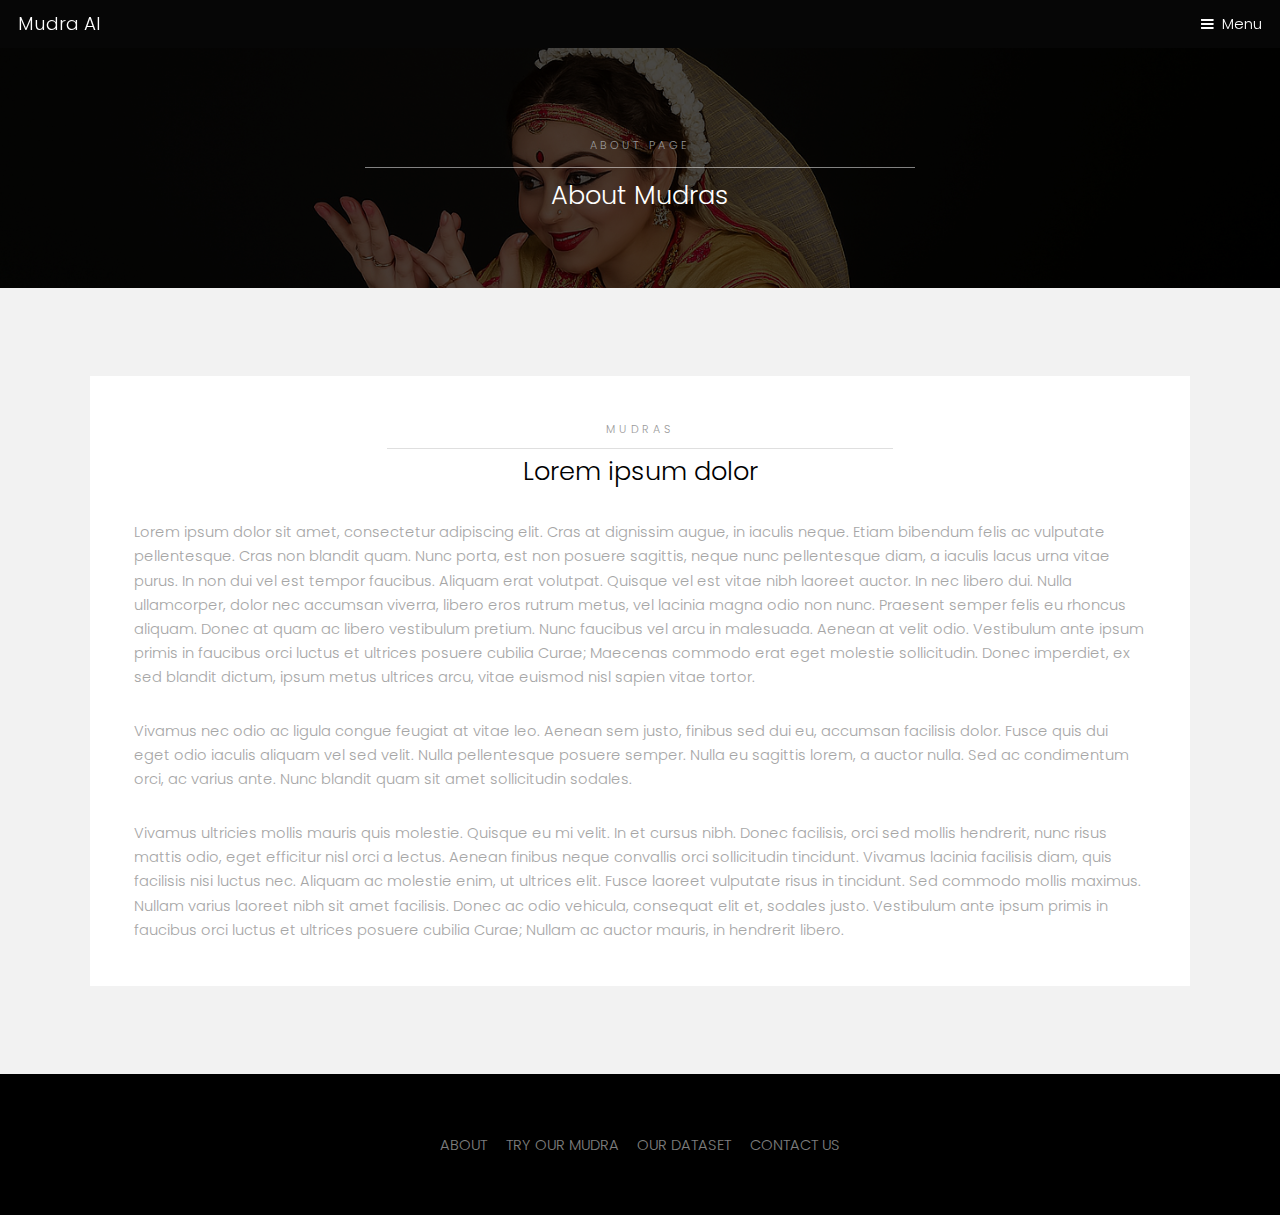
<file: about.html>
<!DOCTYPE html>
<html>
  <head>
    <title>About</title>
    <meta charset="utf-8" />
    <meta
      name="robots"
      content="index, follow, max-image-preview:large, max-snippet:-1, max-video-preview:-1"
    />
    <meta name="viewport" content="width=device-width, initial-scale=1" />
    <link rel="stylesheet" href="assets/css/main.css" />
  </head>
  <body class="subpage">
    <!-- Header -->
    <header id="header">
      <div class="logo">
        <a href="index.html">Mudra AI</a>
      </div>
      <a href="#menu">Menu</a>
    </header>
    <!-- Nav -->
    <nav id="menu">
      <ul class="links">
        <li><a href="index.html">Home</a></li>
        <li><a href="ai.html">Use AI</a></li>
        <li><a href="about.html">About</a></li>
      </ul>
    </nav>
    <!-- One -->
    <section id="One" class="wrapper style3">
      <div class="inner">
        <header class="align-center">
          <p>About Page</p>
          <h2>About Mudras</h2>
        </header>
      </div>
    </section>
    <!-- Two -->
    <section id="two" class="wrapper style2">
      <div class="inner">
        <div class="box">
          <div class="content">
            <header class="align-center">
              <p>Mudras</p>
              <h2>Lorem ipsum dolor</h2>
            </header>
            <p>
              Lorem ipsum dolor sit amet, consectetur adipiscing elit. Cras at
              dignissim augue, in iaculis neque. Etiam bibendum felis ac
              vulputate pellentesque. Cras non blandit quam. Nunc porta, est non
              posuere sagittis, neque nunc pellentesque diam, a iaculis lacus
              urna vitae purus. In non dui vel est tempor faucibus. Aliquam erat
              volutpat. Quisque vel est vitae nibh laoreet auctor. In nec libero
              dui. Nulla ullamcorper, dolor nec accumsan viverra, libero eros
              rutrum metus, vel lacinia magna odio non nunc. Praesent semper
              felis eu rhoncus aliquam. Donec at quam ac libero vestibulum
              pretium. Nunc faucibus vel arcu in malesuada. Aenean at velit
              odio. Vestibulum ante ipsum primis in faucibus orci luctus et
              ultrices posuere cubilia Curae; Maecenas commodo erat eget
              molestie sollicitudin. Donec imperdiet, ex sed blandit dictum,
              ipsum metus ultrices arcu, vitae euismod nisl sapien vitae tortor.
            </p>

            <p>
              Vivamus nec odio ac ligula congue feugiat at vitae leo. Aenean sem
              justo, finibus sed dui eu, accumsan facilisis dolor. Fusce quis
              dui eget odio iaculis aliquam vel sed velit. Nulla pellentesque
              posuere semper. Nulla eu sagittis lorem, a auctor nulla. Sed ac
              condimentum orci, ac varius ante. Nunc blandit quam sit amet
              sollicitudin sodales.
            </p>

            <p>
              Vivamus ultricies mollis mauris quis molestie. Quisque eu mi
              velit. In et cursus nibh. Donec facilisis, orci sed mollis
              hendrerit, nunc risus mattis odio, eget efficitur nisl orci a
              lectus. Aenean finibus neque convallis orci sollicitudin
              tincidunt. Vivamus lacinia facilisis diam, quis facilisis nisi
              luctus nec. Aliquam ac molestie enim, ut ultrices elit. Fusce
              laoreet vulputate risus in tincidunt. Sed commodo mollis maximus.
              Nullam varius laoreet nibh sit amet facilisis. Donec ac odio
              vehicula, consequat elit et, sodales justo. Vestibulum ante ipsum
              primis in faucibus orci luctus et ultrices posuere cubilia Curae;
              Nullam ac auctor mauris, in hendrerit libero.
            </p>
          </div>
        </div>
      </div>
    </section>
    <!-- Footer -->
    <!-- Footer -->
    <footer id="footer">
      <div class="container">
        <ul class="icons">
          <li>
            <a href="about.html" style="text-decoration: none">ABOUT</a>
          </li>
          <li>
            <a href="ai.html" style="text-decoration: none">TRY OUR MUDRA</a>
          </li>
          <li>
            <a href="#" style="text-decoration: none">OUR DATASET</a>
          </li>
          <li>
            <a href="#" style="text-decoration: none">CONTACT US</a>
          </li>
        </ul>
      </div>
    </footer>

    <!-- Scripts -->
    <script src="assets/js/jquery.min.js"></script>
    <script src="assets/js/jquery.scrollex.min.js"></script>
    <script src="assets/js/skel.min.js"></script>
    <script src="assets/js/util.js"></script>
    <script src="assets/js/main.js"></script>
  </body>
</html>
</file>
<file: assets/css/main.css>
@charset "UTF-8";
@import url(font-awesome.min.css);
@import url("https://fonts.googleapis.com/css?family=Poppins:300,400,500,600,700");

html,
body {
  overflow-x: hidden;
}

html,
body,
div,
span,
applet,
object,
iframe,
h1,
h2,
h3,
h4,
h5,
h6,
p,
blockquote,
pre,
a,
abbr,
acronym,
address,
big,
cite,
code,
del,
dfn,
em,
img,
ins,
kbd,
q,
s,
samp,
small,
strike,
strong,
sub,
sup,
tt,
var,
b,
u,
i,
center,
dl,
dt,
dd,
ol,
ul,
li,
fieldset,
form,
label,
legend,
table,
caption,
tbody,
tfoot,
thead,
tr,
th,
td,
article,
aside,
canvas,
details,
embed,
figure,
figcaption,
footer,
header,
hgroup,
menu,
nav,
output,
ruby,
section,
summary,
time,
mark,
audio,
video {
  margin: 0;
  padding: 0;
  border: 0;
  font-size: 100%;
  font: inherit;
  vertical-align: baseline;
}
.image.fit img {
  width: 100%;
  height: auto;
}
article,
aside,
details,
figcaption,
figure,
footer,
header,
hgroup,
menu,
nav,
section {
  display: block;
}

body {
  line-height: 1;
}

ol,
ul {
  list-style: none;
}

blockquote,
q {
  quotes: none;
}

blockquote:before,
blockquote:after,
q:before,
q:after {
  content: "";
  content: none;
}

table {
  border-collapse: collapse;
  border-spacing: 0;
}

body {
  -webkit-text-size-adjust: none;
}

/* Box Model */

*,
*:before,
*:after {
  -moz-box-sizing: border-box;
  -webkit-box-sizing: border-box;
  box-sizing: border-box;
}

/* Containers */

.container {
  margin-left: auto;
  margin-right: auto;
}

.container.\31 25\25 {
  width: 100%;
  max-width: 100rem;
  min-width: 80rem;
}

.container.\37 5\25 {
  width: 60rem;
}

.container.\35 0\25 {
  width: 40rem;
}

.container.\32 5\25 {
  width: 20rem;
}

.container {
  width: 80rem;
}

@media screen and (max-width: 1680px) {
  .container.\31 25\25 {
    width: 100%;
    max-width: 100rem;
    min-width: 80rem;
  }

  .container.\37 5\25 {
    width: 60rem;
  }

  .container.\35 0\25 {
    width: 40rem;
  }

  .container.\32 5\25 {
    width: 20rem;
  }

  .container {
    width: 80rem;
  }
}

@media screen and (max-width: 1280px) {
  .container.\31 25\25 {
    width: 100%;
    max-width: 81.25rem;
    min-width: 65rem;
  }

  .container.\37 5\25 {
    width: 48.75rem;
  }

  .container.\35 0\25 {
    width: 32.5rem;
  }

  .container.\32 5\25 {
    width: 16.25rem;
  }

  .container {
    width: 65rem;
  }
}

@media screen and (max-width: 980px) {
  .container.\31 25\25 {
    width: 100%;
    max-width: 112.5%;
    min-width: 90%;
  }

  .container.\37 5\25 {
    width: 67.5%;
  }

  .container.\35 0\25 {
    width: 45%;
  }

  .container.\32 5\25 {
    width: 22.5%;
  }

  .container {
    width: 90%;
  }
}

@media screen and (max-width: 736px) {
  .container.\31 25\25 {
    width: 100%;
    max-width: 112.5%;
    min-width: 90%;
  }

  .container.\37 5\25 {
    width: 67.5%;
  }

  .container.\35 0\25 {
    width: 45%;
  }

  .container.\32 5\25 {
    width: 22.5%;
  }

  .container {
    width: 90% !important;
  }
}

@media screen and (max-width: 480px) {
  .container.\31 25\25 {
    width: 100%;
    max-width: 112.5%;
    min-width: 90%;
  }

  .container.\37 5\25 {
    width: 67.5%;
  }

  .container.\35 0\25 {
    width: 45%;
  }

  .container.\32 5\25 {
    width: 22.5%;
  }

  .container {
    width: 90% !important;
  }
}

/* Grid */

.row {
  border-bottom: solid 1px transparent;
  -moz-box-sizing: border-box;
  -webkit-box-sizing: border-box;
  box-sizing: border-box;
}

.row > * {
  float: left;
  -moz-box-sizing: border-box;
  -webkit-box-sizing: border-box;
  box-sizing: border-box;
}

.row:after,
.row:before {
  content: "";
  display: block;
  clear: both;
  height: 0;
}

.row.uniform > * > :first-child {
  margin-top: 0;
}

.row.uniform > * > :last-child {
  margin-bottom: 0;
}

.row.\30 \25 > * {
  padding: 0 0 0 0rem;
}

.row.\30 \25 {
  margin: 0 0 -1px 0rem;
}

.row.uniform.\30 \25 > * {
  padding: 0rem 0 0 0rem;
}

.row.uniform.\30 \25 {
  margin: 0rem 0 -1px 0rem;
}

.row > * {
  padding: 0 0 0 2rem;
}

.row {
  margin: 0 0 -1px -2rem;
}

.row.uniform > * {
  padding: 2rem 0 0 2rem;
}

.row.uniform {
  margin: -2rem 0 -1px -2rem;
}

.row.\32 00\25 > * {
  padding: 0 0 0 4rem;
}

.row.\32 00\25 {
  margin: 0 0 -1px -4rem;
}

.row.uniform.\32 00\25 > * {
  padding: 4rem 0 0 4rem;
}

.row.uniform.\32 00\25 {
  margin: -4rem 0 -1px -4rem;
}

.row.\31 50\25 > * {
  padding: 0 0 0 3rem;
}

.row.\31 50\25 {
  margin: 0 0 -1px -3rem;
}

.row.uniform.\31 50\25 > * {
  padding: 3rem 0 0 3rem;
}

.row.uniform.\31 50\25 {
  margin: -3rem 0 -1px -3rem;
}

.row.\35 0\25 > * {
  padding: 0 0 0 1rem;
}

.row.\35 0\25 {
  margin: 0 0 -1px -1rem;
}

.row.uniform.\35 0\25 > * {
  padding: 1rem 0 0 1rem;
}

.row.uniform.\35 0\25 {
  margin: -1rem 0 -1px -1rem;
}

.row.\32 5\25 > * {
  padding: 0 0 0 0.5rem;
}

.row.\32 5\25 {
  margin: 0 0 -1px -0.5rem;
}

.row.uniform.\32 5\25 > * {
  padding: 0.5rem 0 0 0.5rem;
}

.row.uniform.\32 5\25 {
  margin: -0.5rem 0 -1px -0.5rem;
}

.\31 2u,
.\31 2u\24 {
  width: 100%;
  clear: none;
  margin-left: 0;
}

.\31 1u,
.\31 1u\24 {
  width: 91.6666666667%;
  clear: none;
  margin-left: 0;
}

.\31 0u,
.\31 0u\24 {
  width: 83.3333333333%;
  clear: none;
  margin-left: 0;
}

.\39 u,
.\39 u\24 {
  width: 75%;
  clear: none;
  margin-left: 0;
}

.\38 u,
.\38 u\24 {
  width: 66.6666666667%;
  clear: none;
  margin-left: 0;
}

.\37 u,
.\37 u\24 {
  width: 58.3333333333%;
  clear: none;
  margin-left: 0;
}

.\36 u,
.\36 u\24 {
  width: 50%;
  clear: none;
  margin-left: 0;
}

.\35 u,
.\35 u\24 {
  width: 41.6666666667%;
  clear: none;
  margin-left: 0;
}

.\34 u,
.\34 u\24 {
  width: 33.3333333333%;
  clear: none;
  margin-left: 0;
}

.\33 u,
.\33 u\24 {
  width: 25%;
  clear: none;
  margin-left: 0;
}

.\32 u,
.\32 u\24 {
  width: 16.6666666667%;
  clear: none;
  margin-left: 0;
}

.\31 u,
.\31 u\24 {
  width: 8.3333333333%;
  clear: none;
  margin-left: 0;
}

.\31 2u\24 + *,
.\31 1u\24 + *,
.\31 0u\24 + *,
.\39 u\24 + *,
.\38 u\24 + *,
.\37 u\24 + *,
.\36 u\24 + *,
.\35 u\24 + *,
.\34 u\24 + *,
.\33 u\24 + *,
.\32 u\24 + *,
.\31 u\24 + * {
  clear: left;
}

.\-11u {
  margin-left: 91.66667%;
}

.\-10u {
  margin-left: 83.33333%;
}

.\-9u {
  margin-left: 75%;
}

.\-8u {
  margin-left: 66.66667%;
}

.\-7u {
  margin-left: 58.33333%;
}

.\-6u {
  margin-left: 50%;
}

.\-5u {
  margin-left: 41.66667%;
}

.\-4u {
  margin-left: 33.33333%;
}

.\-3u {
  margin-left: 25%;
}

.\-2u {
  margin-left: 16.66667%;
}

.\-1u {
  margin-left: 8.33333%;
}

@media screen and (max-width: 1680px) {
  .row > * {
    padding: 0 0 0 2rem;
  }

  .row {
    margin: 0 0 -1px -2rem;
  }

  .row.uniform > * {
    padding: 2rem 0 0 2rem;
  }

  .row.uniform {
    margin: -2rem 0 -1px -2rem;
  }

  .row.\32 00\25 > * {
    padding: 0 0 0 4rem;
  }

  .row.\32 00\25 {
    margin: 0 0 -1px -4rem;
  }

  .row.uniform.\32 00\25 > * {
    padding: 4rem 0 0 4rem;
  }

  .row.uniform.\32 00\25 {
    margin: -4rem 0 -1px -4rem;
  }

  .row.\31 50\25 > * {
    padding: 0 0 0 3rem;
  }

  .row.\31 50\25 {
    margin: 0 0 -1px -3rem;
  }

  .row.uniform.\31 50\25 > * {
    padding: 3rem 0 0 3rem;
  }

  .row.uniform.\31 50\25 {
    margin: -3rem 0 -1px -3rem;
  }

  .row.\35 0\25 > * {
    padding: 0 0 0 1rem;
  }

  .row.\35 0\25 {
    margin: 0 0 -1px -1rem;
  }

  .row.uniform.\35 0\25 > * {
    padding: 1rem 0 0 1rem;
  }

  .row.uniform.\35 0\25 {
    margin: -1rem 0 -1px -1rem;
  }

  .row.\32 5\25 > * {
    padding: 0 0 0 0.5rem;
  }

  .row.\32 5\25 {
    margin: 0 0 -1px -0.5rem;
  }

  .row.uniform.\32 5\25 > * {
    padding: 0.5rem 0 0 0.5rem;
  }

  .row.uniform.\32 5\25 {
    margin: -0.5rem 0 -1px -0.5rem;
  }

  .\31 2u\28xlarge\29,
  .\31 2u\24\28xlarge\29 {
    width: 100%;
    clear: none;
    margin-left: 0;
  }

  .\31 1u\28xlarge\29,
  .\31 1u\24\28xlarge\29 {
    width: 91.6666666667%;
    clear: none;
    margin-left: 0;
  }

  .\31 0u\28xlarge\29,
  .\31 0u\24\28xlarge\29 {
    width: 83.3333333333%;
    clear: none;
    margin-left: 0;
  }

  .\39 u\28xlarge\29,
  .\39 u\24\28xlarge\29 {
    width: 75%;
    clear: none;
    margin-left: 0;
  }

  .\38 u\28xlarge\29,
  .\38 u\24\28xlarge\29 {
    width: 66.6666666667%;
    clear: none;
    margin-left: 0;
  }

  .\37 u\28xlarge\29,
  .\37 u\24\28xlarge\29 {
    width: 58.3333333333%;
    clear: none;
    margin-left: 0;
  }

  .\36 u\28xlarge\29,
  .\36 u\24\28xlarge\29 {
    width: 50%;
    clear: none;
    margin-left: 0;
  }

  .\35 u\28xlarge\29,
  .\35 u\24\28xlarge\29 {
    width: 41.6666666667%;
    clear: none;
    margin-left: 0;
  }

  .\34 u\28xlarge\29,
  .\34 u\24\28xlarge\29 {
    width: 33.3333333333%;
    clear: none;
    margin-left: 0;
  }

  .\33 u\28xlarge\29,
  .\33 u\24\28xlarge\29 {
    width: 25%;
    clear: none;
    margin-left: 0;
  }

  .\32 u\28xlarge\29,
  .\32 u\24\28xlarge\29 {
    width: 16.6666666667%;
    clear: none;
    margin-left: 0;
  }

  .\31 u\28xlarge\29,
  .\31 u\24\28xlarge\29 {
    width: 8.3333333333%;
    clear: none;
    margin-left: 0;
  }

  .\31 2u\24\28xlarge\29 + *,
  .\31 1u\24\28xlarge\29 + *,
  .\31 0u\24\28xlarge\29 + *,
  .\39 u\24\28xlarge\29 + *,
  .\38 u\24\28xlarge\29 + *,
  .\37 u\24\28xlarge\29 + *,
  .\36 u\24\28xlarge\29 + *,
  .\35 u\24\28xlarge\29 + *,
  .\34 u\24\28xlarge\29 + *,
  .\33 u\24\28xlarge\29 + *,
  .\32 u\24\28xlarge\29 + *,
  .\31 u\24\28xlarge\29 + * {
    clear: left;
  }

  .\-11u\28xlarge\29 {
    margin-left: 91.66667%;
  }

  .\-10u\28xlarge\29 {
    margin-left: 83.33333%;
  }

  .\-9u\28xlarge\29 {
    margin-left: 75%;
  }

  .\-8u\28xlarge\29 {
    margin-left: 66.66667%;
  }

  .\-7u\28xlarge\29 {
    margin-left: 58.33333%;
  }

  .\-6u\28xlarge\29 {
    margin-left: 50%;
  }

  .\-5u\28xlarge\29 {
    margin-left: 41.66667%;
  }

  .\-4u\28xlarge\29 {
    margin-left: 33.33333%;
  }

  .\-3u\28xlarge\29 {
    margin-left: 25%;
  }

  .\-2u\28xlarge\29 {
    margin-left: 16.66667%;
  }

  .\-1u\28xlarge\29 {
    margin-left: 8.33333%;
  }
}

@media screen and (max-width: 1280px) {
  .row > * {
    padding: 0 0 0 1.5rem;
  }

  .row {
    margin: 0 0 -1px -1.5rem;
  }

  .row.uniform > * {
    padding: 1.5rem 0 0 1.5rem;
  }

  .row.uniform {
    margin: -1.5rem 0 -1px -1.5rem;
  }

  .row.\32 00\25 > * {
    padding: 0 0 0 3rem;
  }

  .row.\32 00\25 {
    margin: 0 0 -1px -3rem;
  }

  .row.uniform.\32 00\25 > * {
    padding: 3rem 0 0 3rem;
  }

  .row.uniform.\32 00\25 {
    margin: -3rem 0 -1px -3rem;
  }

  .row.\31 50\25 > * {
    padding: 0 0 0 2.25rem;
  }

  .row.\31 50\25 {
    margin: 0 0 -1px -2.25rem;
  }

  .row.uniform.\31 50\25 > * {
    padding: 2.25rem 0 0 2.25rem;
  }

  .row.uniform.\31 50\25 {
    margin: -2.25rem 0 -1px -2.25rem;
  }

  .row.\35 0\25 > * {
    padding: 0 0 0 0.75rem;
  }

  .row.\35 0\25 {
    margin: 0 0 -1px -0.75rem;
  }

  .row.uniform.\35 0\25 > * {
    padding: 0.75rem 0 0 0.75rem;
  }

  .row.uniform.\35 0\25 {
    margin: -0.75rem 0 -1px -0.75rem;
  }

  .row.\32 5\25 > * {
    padding: 0 0 0 0.375rem;
  }

  .row.\32 5\25 {
    margin: 0 0 -1px -0.375rem;
  }

  .row.uniform.\32 5\25 > * {
    padding: 0.375rem 0 0 0.375rem;
  }

  .row.uniform.\32 5\25 {
    margin: -0.375rem 0 -1px -0.375rem;
  }

  .\31 2u\28large\29,
  .\31 2u\24\28large\29 {
    width: 100%;
    clear: none;
    margin-left: 0;
  }

  .\31 1u\28large\29,
  .\31 1u\24\28large\29 {
    width: 91.6666666667%;
    clear: none;
    margin-left: 0;
  }

  .\31 0u\28large\29,
  .\31 0u\24\28large\29 {
    width: 83.3333333333%;
    clear: none;
    margin-left: 0;
  }

  .\39 u\28large\29,
  .\39 u\24\28large\29 {
    width: 75%;
    clear: none;
    margin-left: 0;
  }

  .\38 u\28large\29,
  .\38 u\24\28large\29 {
    width: 66.6666666667%;
    clear: none;
    margin-left: 0;
  }

  .\37 u\28large\29,
  .\37 u\24\28large\29 {
    width: 58.3333333333%;
    clear: none;
    margin-left: 0;
  }

  .\36 u\28large\29,
  .\36 u\24\28large\29 {
    width: 50%;
    clear: none;
    margin-left: 0;
  }

  .\35 u\28large\29,
  .\35 u\24\28large\29 {
    width: 41.6666666667%;
    clear: none;
    margin-left: 0;
  }

  .\34 u\28large\29,
  .\34 u\24\28large\29 {
    width: 33.3333333333%;
    clear: none;
    margin-left: 0;
  }

  .\33 u\28large\29,
  .\33 u\24\28large\29 {
    width: 25%;
    clear: none;
    margin-left: 0;
  }

  .\32 u\28large\29,
  .\32 u\24\28large\29 {
    width: 16.6666666667%;
    clear: none;
    margin-left: 0;
  }

  .\31 u\28large\29,
  .\31 u\24\28large\29 {
    width: 8.3333333333%;
    clear: none;
    margin-left: 0;
  }

  .\31 2u\24\28large\29 + *,
  .\31 1u\24\28large\29 + *,
  .\31 0u\24\28large\29 + *,
  .\39 u\24\28large\29 + *,
  .\38 u\24\28large\29 + *,
  .\37 u\24\28large\29 + *,
  .\36 u\24\28large\29 + *,
  .\35 u\24\28large\29 + *,
  .\34 u\24\28large\29 + *,
  .\33 u\24\28large\29 + *,
  .\32 u\24\28large\29 + *,
  .\31 u\24\28large\29 + * {
    clear: left;
  }

  .\-11u\28large\29 {
    margin-left: 91.66667%;
  }

  .\-10u\28large\29 {
    margin-left: 83.33333%;
  }

  .\-9u\28large\29 {
    margin-left: 75%;
  }

  .\-8u\28large\29 {
    margin-left: 66.66667%;
  }

  .\-7u\28large\29 {
    margin-left: 58.33333%;
  }

  .\-6u\28large\29 {
    margin-left: 50%;
  }

  .\-5u\28large\29 {
    margin-left: 41.66667%;
  }

  .\-4u\28large\29 {
    margin-left: 33.33333%;
  }

  .\-3u\28large\29 {
    margin-left: 25%;
  }

  .\-2u\28large\29 {
    margin-left: 16.66667%;
  }

  .\-1u\28large\29 {
    margin-left: 8.33333%;
  }
}

@media screen and (max-width: 980px) {
  .row > * {
    padding: 0 0 0 1.5rem;
  }

  .row {
    margin: 0 0 -1px -1.5rem;
  }

  .row.uniform > * {
    padding: 1.5rem 0 0 1.5rem;
  }

  .row.uniform {
    margin: -1.5rem 0 -1px -1.5rem;
  }

  .row.\32 00\25 > * {
    padding: 0 0 0 3rem;
  }

  .row.\32 00\25 {
    margin: 0 0 -1px -3rem;
  }

  .row.uniform.\32 00\25 > * {
    padding: 3rem 0 0 3rem;
  }

  .row.uniform.\32 00\25 {
    margin: -3rem 0 -1px -3rem;
  }

  .row.\31 50\25 > * {
    padding: 0 0 0 2.25rem;
  }

  .row.\31 50\25 {
    margin: 0 0 -1px -2.25rem;
  }

  .row.uniform.\31 50\25 > * {
    padding: 2.25rem 0 0 2.25rem;
  }

  .row.uniform.\31 50\25 {
    margin: -2.25rem 0 -1px -2.25rem;
  }

  .row.\35 0\25 > * {
    padding: 0 0 0 0.75rem;
  }

  .row.\35 0\25 {
    margin: 0 0 -1px -0.75rem;
  }

  .row.uniform.\35 0\25 > * {
    padding: 0.75rem 0 0 0.75rem;
  }

  .row.uniform.\35 0\25 {
    margin: -0.75rem 0 -1px -0.75rem;
  }

  .row.\32 5\25 > * {
    padding: 0 0 0 0.375rem;
  }

  .row.\32 5\25 {
    margin: 0 0 -1px -0.375rem;
  }

  .row.uniform.\32 5\25 > * {
    padding: 0.375rem 0 0 0.375rem;
  }

  .row.uniform.\32 5\25 {
    margin: -0.375rem 0 -1px -0.375rem;
  }

  .\31 2u\28medium\29,
  .\31 2u\24\28medium\29 {
    width: 100%;
    clear: none;
    margin-left: 0;
  }

  .\31 1u\28medium\29,
  .\31 1u\24\28medium\29 {
    width: 91.6666666667%;
    clear: none;
    margin-left: 0;
  }

  .\31 0u\28medium\29,
  .\31 0u\24\28medium\29 {
    width: 83.3333333333%;
    clear: none;
    margin-left: 0;
  }

  .\39 u\28medium\29,
  .\39 u\24\28medium\29 {
    width: 75%;
    clear: none;
    margin-left: 0;
  }

  .\38 u\28medium\29,
  .\38 u\24\28medium\29 {
    width: 66.6666666667%;
    clear: none;
    margin-left: 0;
  }

  .\37 u\28medium\29,
  .\37 u\24\28medium\29 {
    width: 58.3333333333%;
    clear: none;
    margin-left: 0;
  }

  .\36 u\28medium\29,
  .\36 u\24\28medium\29 {
    width: 50%;
    clear: none;
    margin-left: 0;
  }

  .\35 u\28medium\29,
  .\35 u\24\28medium\29 {
    width: 41.6666666667%;
    clear: none;
    margin-left: 0;
  }

  .\34 u\28medium\29,
  .\34 u\24\28medium\29 {
    width: 33.3333333333%;
    clear: none;
    margin-left: 0;
  }

  .\33 u\28medium\29,
  .\33 u\24\28medium\29 {
    width: 25%;
    clear: none;
    margin-left: 0;
  }

  .\32 u\28medium\29,
  .\32 u\24\28medium\29 {
    width: 16.6666666667%;
    clear: none;
    margin-left: 0;
  }

  .\31 u\28medium\29,
  .\31 u\24\28medium\29 {
    width: 8.3333333333%;
    clear: none;
    margin-left: 0;
  }

  .\31 2u\24\28medium\29 + *,
  .\31 1u\24\28medium\29 + *,
  .\31 0u\24\28medium\29 + *,
  .\39 u\24\28medium\29 + *,
  .\38 u\24\28medium\29 + *,
  .\37 u\24\28medium\29 + *,
  .\36 u\24\28medium\29 + *,
  .\35 u\24\28medium\29 + *,
  .\34 u\24\28medium\29 + *,
  .\33 u\24\28medium\29 + *,
  .\32 u\24\28medium\29 + *,
  .\31 u\24\28medium\29 + * {
    clear: left;
  }

  .\-11u\28medium\29 {
    margin-left: 91.66667%;
  }

  .\-10u\28medium\29 {
    margin-left: 83.33333%;
  }

  .\-9u\28medium\29 {
    margin-left: 75%;
  }

  .\-8u\28medium\29 {
    margin-left: 66.66667%;
  }

  .\-7u\28medium\29 {
    margin-left: 58.33333%;
  }

  .\-6u\28medium\29 {
    margin-left: 50%;
  }

  .\-5u\28medium\29 {
    margin-left: 41.66667%;
  }

  .\-4u\28medium\29 {
    margin-left: 33.33333%;
  }

  .\-3u\28medium\29 {
    margin-left: 25%;
  }

  .\-2u\28medium\29 {
    margin-left: 16.66667%;
  }

  .\-1u\28medium\29 {
    margin-left: 8.33333%;
  }
}

@media screen and (max-width: 736px) {
  .row > * {
    padding: 0 0 0 1.25rem;
  }

  .row {
    margin: 0 0 -1px -1.25rem;
  }

  .row.uniform > * {
    padding: 1.25rem 0 0 1.25rem;
  }

  .row.uniform {
    margin: -1.25rem 0 -1px -1.25rem;
  }

  .row.\32 00\25 > * {
    padding: 0 0 0 2.5rem;
  }

  .row.\32 00\25 {
    margin: 0 0 -1px -2.5rem;
  }

  .row.uniform.\32 00\25 > * {
    padding: 2.5rem 0 0 2.5rem;
  }

  .row.uniform.\32 00\25 {
    margin: -2.5rem 0 -1px -2.5rem;
  }

  .row.\31 50\25 > * {
    padding: 0 0 0 1.875rem;
  }

  .row.\31 50\25 {
    margin: 0 0 -1px -1.875rem;
  }

  .row.uniform.\31 50\25 > * {
    padding: 1.875rem 0 0 1.875rem;
  }

  .row.uniform.\31 50\25 {
    margin: -1.875rem 0 -1px -1.875rem;
  }

  .row.\35 0\25 > * {
    padding: 0 0 0 0.625rem;
  }

  .row.\35 0\25 {
    margin: 0 0 -1px -0.625rem;
  }

  .row.uniform.\35 0\25 > * {
    padding: 0.625rem 0 0 0.625rem;
  }

  .row.uniform.\35 0\25 {
    margin: -0.625rem 0 -1px -0.625rem;
  }

  .row.\32 5\25 > * {
    padding: 0 0 0 0.3125rem;
  }

  .row.\32 5\25 {
    margin: 0 0 -1px -0.3125rem;
  }

  .row.uniform.\32 5\25 > * {
    padding: 0.3125rem 0 0 0.3125rem;
  }

  .row.uniform.\32 5\25 {
    margin: -0.3125rem 0 -1px -0.3125rem;
  }

  .\31 2u\28small\29,
  .\31 2u\24\28small\29 {
    width: 100%;
    clear: none;
    margin-left: 0;
  }

  .\31 1u\28small\29,
  .\31 1u\24\28small\29 {
    width: 91.6666666667%;
    clear: none;
    margin-left: 0;
  }

  .\31 0u\28small\29,
  .\31 0u\24\28small\29 {
    width: 83.3333333333%;
    clear: none;
    margin-left: 0;
  }

  .\39 u\28small\29,
  .\39 u\24\28small\29 {
    width: 75%;
    clear: none;
    margin-left: 0;
  }

  .\38 u\28small\29,
  .\38 u\24\28small\29 {
    width: 66.6666666667%;
    clear: none;
    margin-left: 0;
  }

  .\37 u\28small\29,
  .\37 u\24\28small\29 {
    width: 58.3333333333%;
    clear: none;
    margin-left: 0;
  }

  .\36 u\28small\29,
  .\36 u\24\28small\29 {
    width: 50%;
    clear: none;
    margin-left: 0;
  }

  .\35 u\28small\29,
  .\35 u\24\28small\29 {
    width: 41.6666666667%;
    clear: none;
    margin-left: 0;
  }

  .\34 u\28small\29,
  .\34 u\24\28small\29 {
    width: 33.3333333333%;
    clear: none;
    margin-left: 0;
  }

  .\33 u\28small\29,
  .\33 u\24\28small\29 {
    width: 25%;
    clear: none;
    margin-left: 0;
  }

  .\32 u\28small\29,
  .\32 u\24\28small\29 {
    width: 16.6666666667%;
    clear: none;
    margin-left: 0;
  }

  .\31 u\28small\29,
  .\31 u\24\28small\29 {
    width: 8.3333333333%;
    clear: none;
    margin-left: 0;
  }

  .\31 2u\24\28small\29 + *,
  .\31 1u\24\28small\29 + *,
  .\31 0u\24\28small\29 + *,
  .\39 u\24\28small\29 + *,
  .\38 u\24\28small\29 + *,
  .\37 u\24\28small\29 + *,
  .\36 u\24\28small\29 + *,
  .\35 u\24\28small\29 + *,
  .\34 u\24\28small\29 + *,
  .\33 u\24\28small\29 + *,
  .\32 u\24\28small\29 + *,
  .\31 u\24\28small\29 + * {
    clear: left;
  }

  .\-11u\28small\29 {
    margin-left: 91.66667%;
  }

  .\-10u\28small\29 {
    margin-left: 83.33333%;
  }

  .\-9u\28small\29 {
    margin-left: 75%;
  }

  .\-8u\28small\29 {
    margin-left: 66.66667%;
  }

  .\-7u\28small\29 {
    margin-left: 58.33333%;
  }

  .\-6u\28small\29 {
    margin-left: 50%;
  }

  .\-5u\28small\29 {
    margin-left: 41.66667%;
  }

  .\-4u\28small\29 {
    margin-left: 33.33333%;
  }

  .\-3u\28small\29 {
    margin-left: 25%;
  }

  .\-2u\28small\29 {
    margin-left: 16.66667%;
  }

  .\-1u\28small\29 {
    margin-left: 8.33333%;
  }
}

@media screen and (max-width: 480px) {
  .row > * {
    padding: 0 0 0 1.25rem;
  }

  .row {
    margin: 0 0 -1px -1.25rem;
  }

  .row.uniform > * {
    padding: 1.25rem 0 0 1.25rem;
  }

  .row.uniform {
    margin: -1.25rem 0 -1px -1.25rem;
  }

  .row.\32 00\25 > * {
    padding: 0 0 0 2.5rem;
  }

  .row.\32 00\25 {
    margin: 0 0 -1px -2.5rem;
  }

  .row.uniform.\32 00\25 > * {
    padding: 2.5rem 0 0 2.5rem;
  }

  .row.uniform.\32 00\25 {
    margin: -2.5rem 0 -1px -2.5rem;
  }

  .row.\31 50\25 > * {
    padding: 0 0 0 1.875rem;
  }

  .row.\31 50\25 {
    margin: 0 0 -1px -1.875rem;
  }

  .row.uniform.\31 50\25 > * {
    padding: 1.875rem 0 0 1.875rem;
  }

  .row.uniform.\31 50\25 {
    margin: -1.875rem 0 -1px -1.875rem;
  }

  .row.\35 0\25 > * {
    padding: 0 0 0 0.625rem;
  }

  .row.\35 0\25 {
    margin: 0 0 -1px -0.625rem;
  }

  .row.uniform.\35 0\25 > * {
    padding: 0.625rem 0 0 0.625rem;
  }

  .row.uniform.\35 0\25 {
    margin: -0.625rem 0 -1px -0.625rem;
  }

  .row.\32 5\25 > * {
    padding: 0 0 0 0.3125rem;
  }

  .row.\32 5\25 {
    margin: 0 0 -1px -0.3125rem;
  }

  .row.uniform.\32 5\25 > * {
    padding: 0.3125rem 0 0 0.3125rem;
  }

  .row.uniform.\32 5\25 {
    margin: -0.3125rem 0 -1px -0.3125rem;
  }

  .\31 2u\28xsmall\29,
  .\31 2u\24\28xsmall\29 {
    width: 100%;
    clear: none;
    margin-left: 0;
  }

  .\31 1u\28xsmall\29,
  .\31 1u\24\28xsmall\29 {
    width: 91.6666666667%;
    clear: none;
    margin-left: 0;
  }

  .\31 0u\28xsmall\29,
  .\31 0u\24\28xsmall\29 {
    width: 83.3333333333%;
    clear: none;
    margin-left: 0;
  }

  .\39 u\28xsmall\29,
  .\39 u\24\28xsmall\29 {
    width: 75%;
    clear: none;
    margin-left: 0;
  }

  .\38 u\28xsmall\29,
  .\38 u\24\28xsmall\29 {
    width: 66.6666666667%;
    clear: none;
    margin-left: 0;
  }

  .\37 u\28xsmall\29,
  .\37 u\24\28xsmall\29 {
    width: 58.3333333333%;
    clear: none;
    margin-left: 0;
  }

  .\36 u\28xsmall\29,
  .\36 u\24\28xsmall\29 {
    width: 50%;
    clear: none;
    margin-left: 0;
  }

  .\35 u\28xsmall\29,
  .\35 u\24\28xsmall\29 {
    width: 41.6666666667%;
    clear: none;
    margin-left: 0;
  }

  .\34 u\28xsmall\29,
  .\34 u\24\28xsmall\29 {
    width: 33.3333333333%;
    clear: none;
    margin-left: 0;
  }

  .\33 u\28xsmall\29,
  .\33 u\24\28xsmall\29 {
    width: 25%;
    clear: none;
    margin-left: 0;
  }

  .\32 u\28xsmall\29,
  .\32 u\24\28xsmall\29 {
    width: 16.6666666667%;
    clear: none;
    margin-left: 0;
  }

  .\31 u\28xsmall\29,
  .\31 u\24\28xsmall\29 {
    width: 8.3333333333%;
    clear: none;
    margin-left: 0;
  }

  .\31 2u\24\28xsmall\29 + *,
  .\31 1u\24\28xsmall\29 + *,
  .\31 0u\24\28xsmall\29 + *,
  .\39 u\24\28xsmall\29 + *,
  .\38 u\24\28xsmall\29 + *,
  .\37 u\24\28xsmall\29 + *,
  .\36 u\24\28xsmall\29 + *,
  .\35 u\24\28xsmall\29 + *,
  .\34 u\24\28xsmall\29 + *,
  .\33 u\24\28xsmall\29 + *,
  .\32 u\24\28xsmall\29 + *,
  .\31 u\24\28xsmall\29 + * {
    clear: left;
  }

  .\-11u\28xsmall\29 {
    margin-left: 91.66667%;
  }

  .\-10u\28xsmall\29 {
    margin-left: 83.33333%;
  }

  .\-9u\28xsmall\29 {
    margin-left: 75%;
  }

  .\-8u\28xsmall\29 {
    margin-left: 66.66667%;
  }

  .\-7u\28xsmall\29 {
    margin-left: 58.33333%;
  }

  .\-6u\28xsmall\29 {
    margin-left: 50%;
  }

  .\-5u\28xsmall\29 {
    margin-left: 41.66667%;
  }

  .\-4u\28xsmall\29 {
    margin-left: 33.33333%;
  }

  .\-3u\28xsmall\29 {
    margin-left: 25%;
  }

  .\-2u\28xsmall\29 {
    margin-left: 16.66667%;
  }

  .\-1u\28xsmall\29 {
    margin-left: 8.33333%;
  }
}


/* Basic */

@-ms-viewport {
  width: device-width;
}

body {
  -ms-overflow-style: scrollbar;
}

@media screen and (max-width: 480px) {
  html,
  body {
    min-width: 320px;
  }
}

body {
  background: #fff;
}

body.is-loading *,
body.is-loading *:before,
body.is-loading *:after {
  -moz-animation: none !important;
  -webkit-animation: none !important;
  -ms-animation: none !important;
  animation: none !important;
  -moz-transition: none !important;
  -webkit-transition: none !important;
  -ms-transition: none !important;
  transition: none !important;
}

/* Type */

html {
  font-size: 13pt;
}

@media screen and (max-width: 1680px) {
  html {
    font-size: 11pt;
  }
}

@media screen and (max-width: 1280px) {
  html {
    font-size: 11pt;
  }
}

@media screen and (max-width: 980px) {
  html {
    font-size: 12pt;
  }
}

@media screen and (max-width: 736px) {
  html {
    font-size: 12pt;
  }
}

@media screen and (max-width: 480px) {
  html {
    font-size: 12pt;
  }
}

body {
  background-color: #fff;
  color: #444;
}

body,
input,
select,
textarea {
  font-family: "Poppins", sans-serif;
  font-weight: 300;
  font-size: 1rem;
  line-height: 1.65;
}

a {
  text-decoration: underline;
}

a:hover {
  text-decoration: none;
}

strong,
b {
  font-weight: 600;
}

em,
i {
  font-style: italic;
}

p {
  margin: 0 0 2rem 0;
}

p.special {
  text-transform: uppercase;
  font-size: 0.75rem;
  font-weight: 300;
  margin: 0 0 0.5rem 0;
  padding: 0 0 1rem 0;
  letter-spacing: 0.25rem;
}

p.special:after {
  content: "";
  position: absolute;
  margin: auto;
  right: 0;
  bottom: 0;
  left: 0;
  width: 50%;
  height: 1px;
  background-color: rgba(0, 0, 0, 0.125);
}

h1,
h2,
h3,
h4,
h5,
h6 {
  font-weight: 300;
  line-height: 1.5;
  margin: 0 0 1rem 0;
}

h1 a,
h2 a,
h3 a,
h4 a,
h5 a,
h6 a {
  color: inherit;
  text-decoration: none;
}

h2 {
  font-size: 1.75rem;
}

h3 {
  font-size: 1.35rem;
}

h4 {
  font-size: 1.1rem;
}

h5 {
  font-size: 0.9rem;
}

h6 {
  font-size: 0.7rem;
}

sub {
  font-size: 0.8rem;
  position: relative;
  top: 0.5rem;
}

sup {
  font-size: 0.8rem;
  position: relative;
  top: -0.5rem;
}

blockquote {
  border-left: solid 4px;
  font-style: italic;
  margin: 0 0 2rem 0;
  padding: 0.5rem 0 0.5rem 2rem;
}

code {
  border-radius: 2px;
  border: solid 1px;
  font-family: "Courier New", monospace;
  font-size: 0.9rem;
  margin: 0 0.25rem;
  padding: 0.25rem 0.65rem;
}

pre {
  -webkit-overflow-scrolling: touch;
  font-family: "Courier New", monospace;
  font-size: 0.9rem;
  margin: 0 0 2rem 0;
}

pre code {
  display: block;
  line-height: 1.75;
  padding: 1rem 1.5rem;
  overflow-x: auto;
}

hr {
  border: 0;
  border-bottom: solid 1px;
  margin: 2rem 0;
}

hr.major {
  margin: 3rem 0;
}

.align-left {
  text-align: left;
}

.align-center {
  text-align: center;
}

.align-right {
  text-align: right;
}

input,
select,
textarea {
  color: #555;
}

a {
  color: #8a4680;
}

strong,
b {
  color: #555;
}

h1,
h2,
h3,
h4,
h5,
h6 {
  color: #555;
}

blockquote {
  border-left-color: rgba(144, 144, 144, 0.25);
}

code {
  background: rgba(144, 144, 144, 0.075);
  border-color: rgba(144, 144, 144, 0.25);
}

hr {
  border-bottom-color: rgba(144, 144, 144, 0.25);
}
/* Box */

.box {
  margin-bottom: 2rem;
  background: #fff;
}

.box .image.fit {
  margin: 0;
  border-radius: 0;
}

.box .image.fit img {
  border-radius: 0;
}

.box header h2 {
  margin-bottom: 2rem;
}

.box header p {
  text-transform: uppercase;
  font-size: 0.75rem;
  font-weight: 300;
  margin: 0 0 0.25rem 0;
  padding: 0 0 0.75rem 0;
  letter-spacing: 0.25rem;
}

.box header p:after {
  content: "";
  position: absolute;
  margin: auto;
  right: 0;
  bottom: 0;
  left: 0;
  width: 50%;
  height: 1px;
  background-color: rgba(0, 0, 0, 0.125);
}

.box .content {
  padding: 3rem;
}

.box > :last-child,
.box > :last-child > :last-child,
.box > :last-child > :last-child > :last-child {
  margin-bottom: 0;
}

.box.alt {
  border: 0;
  border-radius: 0;
  padding: 0;
}

@media screen and (max-width: 736px) {
  .box .content {
    padding: 2rem;
  }
}

.box {
  border-color: rgba(144, 144, 144, 0.25);
}
/* Button */

input[type="submit"],
input[type="reset"],
input[type="button"],
button,
.button {
  -moz-appearance: none;
  -webkit-appearance: none;
  -ms-appearance: none;
  appearance: none;
  -moz-transition: background-color 0.2s ease-in-out, color 0.2s ease-in-out;
  -webkit-transition: background-color 0.2s ease-in-out, color 0.2s ease-in-out;
  -ms-transition: background-color 0.2s ease-in-out, color 0.2s ease-in-out;
  transition: background-color 0.2s ease-in-out, color 0.2s ease-in-out;
  border-radius: 2px;
  border: 0;
  cursor: pointer;
  display: inline-block;
  font-weight: 300;
  height: 2.85rem;
  line-height: 2.95rem;
  padding: 0 1.5rem;
  text-align: center;
  text-decoration: none;
  text-transform: uppercase;
  white-space: nowrap;
}

input[type="submit"].icon,
input[type="reset"].icon,
input[type="button"].icon,
button.icon,
.button.icon {
  padding-left: 1.35rem;
}

input[type="submit"].icon:before,
input[type="reset"].icon:before,
input[type="button"].icon:before,
button.icon:before,
.button.icon:before {
  margin-right: 0.5rem;
}

input[type="submit"].fit,
input[type="reset"].fit,
input[type="button"].fit,
button.fit,
.button.fit {
  display: block;
  margin: 0 0 1rem 0;
  width: 100%;
}

input[type="submit"].small,
input[type="reset"].small,
input[type="button"].small,
button.small,
.button.small {
  font-size: 0.8rem;
}

input[type="submit"].big,
input[type="reset"].big,
input[type="button"].big,
button.big,
.button.big {
  font-size: 1.35rem;
}

input[type="submit"].disabled,
input[type="submit"]:disabled,
input[type="reset"].disabled,
input[type="reset"]:disabled,
input[type="button"].disabled,
input[type="button"]:disabled,
button.disabled,
button:disabled,
.button.disabled,
.button:disabled {
  -moz-pointer-events: none;
  -webkit-pointer-events: none;
  -ms-pointer-events: none;
  pointer-events: none;
  opacity: 0.25;
}

@media screen and (max-width: 480px) {
  input[type="submit"],
  input[type="reset"],
  input[type="button"],
  button,
  .button {
    padding: 0;
    width: 100%;
  }
}

input[type="submit"],
input[type="reset"],
input[type="button"],
button,
.button {
  background-color: #f2f2f2;
  color: #000 !important;
}

input[type="submit"]:hover,
input[type="reset"]:hover,
input[type="button"]:hover,
button:hover,
.button:hover {
  background-color: white;
}

input[type="submit"]:active,
input[type="reset"]:active,
input[type="button"]:active,
button:active,
.button:active {
  background-color: #e5e5e5;
}

input[type="submit"].alt,
input[type="reset"].alt,
input[type="button"].alt,
button.alt,
.button.alt {
  background-color: transparent;
  box-shadow: inset 0 0 0 2px rgba(144, 144, 144, 0.25);
  color: #555 !important;
}

input[type="submit"].alt:hover,
input[type="reset"].alt:hover,
input[type="button"].alt:hover,
button.alt:hover,
.button.alt:hover {
  background-color: rgba(144, 144, 144, 0.075);
}

input[type="submit"].alt:active,
input[type="reset"].alt:active,
input[type="button"].alt:active,
button.alt:active,
.button.alt:active {
  background-color: rgba(144, 144, 144, 0.2);
}

input[type="submit"].alt.icon:before,
input[type="reset"].alt.icon:before,
input[type="button"].alt.icon:before,
button.alt.icon:before,
.button.alt.icon:before {
  color: #bbb;
}

input[type="submit"].special,
input[type="reset"].special,
input[type="button"].special,
button.special,
.button.special {
  background-color: #8a4680;
  color: #ffffff !important;
}

input[type="submit"].special:hover,
input[type="reset"].special:hover,
input[type="button"].special:hover,
button.special:hover,
.button.special:hover {
  background-color: #9b4f90;
}

input[type="submit"].special:active,
input[type="reset"].special:active,
input[type="button"].special:active,
button.special:active,
.button.special:active {
  background-color: #793d70;
}
/* Form */

form {
  margin: 0 0 2rem 0;
}

label {
  display: block;
  font-size: 0.9rem;
  font-weight: 700;
  margin: 0 0 1rem 0;
}

input[type="text"],
input[type="password"],
input[type="email"],
select,
textarea {
  -moz-appearance: none;
  -webkit-appearance: none;
  -ms-appearance: none;
  appearance: none;
  border-radius: 2px;
  border: none;
  border: solid 1px;
  color: inherit;
  display: block;
  outline: 0;
  padding: 0 1rem;
  text-decoration: none;
  width: 100%;
}

input[type="text"]:invalid,
input[type="password"]:invalid,
input[type="email"]:invalid,
select:invalid,
textarea:invalid {
  box-shadow: none;
}

.select-wrapper {
  text-decoration: none;
  display: block;
  position: relative;
}

.select-wrapper:before {
  -moz-osx-font-smoothing: grayscale;
  -webkit-font-smoothing: antialiased;
  font-family: FontAwesome;
  font-style: normal;
  font-weight: normal;
  text-transform: none !important;
}

.select-wrapper:before {
  content: "\f078";
  display: block;
  height: 2.75rem;
  line-height: 2.75rem;
  pointer-events: none;
  position: absolute;
  right: 0;
  text-align: center;
  top: 0;
  width: 2.75rem;
}

.select-wrapper select::-ms-expand {
  display: none;
}

input[type="text"],
input[type="password"],
input[type="email"],
select {
  height: 2.75rem;
}

textarea {
  padding: 0.75rem 1rem;
}

input[type="checkbox"],
input[type="radio"] {
  -moz-appearance: none;
  -webkit-appearance: none;
  -ms-appearance: none;
  appearance: none;
  display: block;
  float: left;
  margin-right: -2rem;
  opacity: 0;
  width: 1rem;
  z-index: -1;
}

input[type="checkbox"] + label,
input[type="radio"] + label {
  text-decoration: none;
  cursor: pointer;
  display: inline-block;
  font-size: 1rem;
  font-weight: 400;
  padding-left: 2.4rem;
  padding-right: 0.75rem;
  position: relative;
}

input[type="checkbox"] + label:before,
input[type="radio"] + label:before {
  -moz-osx-font-smoothing: grayscale;
  -webkit-font-smoothing: antialiased;
  font-family: FontAwesome;
  font-style: normal;
  font-weight: normal;
  text-transform: none !important;
}

input[type="checkbox"] + label:before,
input[type="radio"] + label:before {
  border-radius: 2px;
  border: solid 1px;
  content: "";
  display: inline-block;
  height: 1.65rem;
  left: 0;
  line-height: 1.58125rem;
  position: absolute;
  text-align: center;
  top: 0;
  width: 1.65rem;
}

input[type="checkbox"]:checked + label:before,
input[type="radio"]:checked + label:before {
  content: "\f00c";
}

input[type="checkbox"] + label:before {
  border-radius: 2px;
}

input[type="radio"] + label:before {
  border-radius: 100%;
}

::-webkit-input-placeholder {
  opacity: 1;
}

:-moz-placeholder {
  opacity: 1;
}

::-moz-placeholder {
  opacity: 1;
}

:-ms-input-placeholder {
  opacity: 1;
}

.formerize-placeholder {
  opacity: 1;
}

label {
  color: #555;
}

input[type="text"],
input[type="password"],
input[type="email"],
select,
textarea {
  background: rgba(144, 144, 144, 0.075);
  border-color: rgba(144, 144, 144, 0.25);
}

input[type="text"]:focus,
input[type="password"]:focus,
input[type="email"]:focus,
select:focus,
textarea:focus {
  border-color: #8a4680;
  box-shadow: 0 0 0 1px #8a4680;
}

.select-wrapper:before {
  color: rgba(144, 144, 144, 0.25);
}

input[type="checkbox"] + label,
input[type="radio"] + label {
  color: #444;
}

input[type="checkbox"] + label:before,
input[type="radio"] + label:before {
  background: rgba(144, 144, 144, 0.075);
  border-color: rgba(144, 144, 144, 0.25);
}

input[type="checkbox"]:checked + label:before,
input[type="radio"]:checked + label:before {
  background-color: #8a4680;
  border-color: #8a4680;
  color: #ffffff;
}

input[type="checkbox"]:focus + label:before,
input[type="radio"]:focus + label:before {
  border-color: #8a4680;
  box-shadow: 0 0 0 1px #8a4680;
}

::-webkit-input-placeholder {
  color: #bbb !important;
}

:-moz-placeholder {
  color: #bbb !important;
}

::-moz-placeholder {
  color: #bbb !important;
}

:-ms-input-placeholder {
  color: #bbb !important;
}

.formerize-placeholder {
  color: #bbb !important;
}

/* Icon */

.icon {
  text-decoration: none;
  border-bottom: none;
  position: relative;
}

.icon:before {
  -moz-osx-font-smoothing: grayscale;
  -webkit-font-smoothing: antialiased;
  font-family: FontAwesome;
  font-style: normal;
  font-weight: normal;
  text-transform: none !important;
}

.icon > .label {
  display: none;
}

/* Image */

.image {
  border-radius: 2px;
  border: 0;
  display: inline-block;
  position: relative;
}

.image img {
  border-radius: 2px;
  display: block;
}

.image.left,
.image.right {
  max-width: 40%;
}

.image.left img,
.image.right img {
  width: 100%;
}

.image.left {
  float: left;
  margin: 0 1.5rem 1rem 0;
  top: 0.25rem;
}

.image.right {
  float: right;
  margin: 0 0 1rem 1.5rem;
  top: 0.25rem;
}

.image.fit {
  display: block;
  margin: 0 0 2rem 0;
  width: 100%;
}

.image.fit img {
  width: 100%;
}

.image.main {
  display: block;
  margin: 0 0 3rem 0;
  width: 100%;
}

.image.main img {
  width: 100%;
}

/* List */

ol {
  list-style: decimal;
  margin: 0 0 2rem 0;
  padding-left: 1.25rem;
}

ol li {
  padding-left: 0.25rem;
}

ul {
  list-style: disc;
  margin: 0 0 2rem 0;
  padding-left: 1rem;
}

ul li {
  padding-left: 0.5rem;
}

ul.alt {
  list-style: none;
  padding-left: 0;
}

ul.alt li {
  border-top: solid 1px;
  padding: 0.5rem 0;
}

ul.alt li:first-child {
  border-top: 0;
  padding-top: 0;
}

ul.icons {
  cursor: default;
  list-style: none;
  padding-left: 0;
}

ul.icons li {
  display: inline-block;
  padding: 0 1rem 0 0;
}

ul.icons li:last-child {
  padding-right: 0;
}

ul.icons li .icon:before {
  font-size: 2rem;
}

ul.actions {
  cursor: default;
  list-style: none;
  padding-left: 0;
}

ul.actions li {
  display: inline-block;
  padding: 0 1rem 0 0;
  vertical-align: middle;
}

ul.actions li:last-child {
  padding-right: 0;
}

ul.actions.small li {
  padding: 0 0.5rem 0 0;
}

ul.actions.vertical li {
  display: block;
  padding: 1rem 0 0 0;
}

ul.actions.vertical li:first-child {
  padding-top: 0;
}

ul.actions.vertical li > * {
  margin-bottom: 0;
}

ul.actions.vertical.small li {
  padding: 0.5rem 0 0 0;
}

ul.actions.vertical.small li:first-child {
  padding-top: 0;
}

ul.actions.fit {
  display: table;
  margin-left: -1rem;
  padding: 0;
  table-layout: fixed;
  width: calc(100% + 1rem);
}

ul.actions.fit li {
  display: table-cell;
  padding: 0 0 0 1rem;
}

ul.actions.fit li > * {
  margin-bottom: 0;
}

ul.actions.fit.small {
  margin-left: -0.5rem;
  width: calc(100% + 0.5rem);
}

ul.actions.fit.small li {
  padding: 0 0 0 0.5rem;
}

@media screen and (max-width: 480px) {
  ul.actions {
    margin: 0 0 2rem 0;
  }

  ul.actions li {
    padding: 1rem 0 0 0;
    display: block;
    text-align: center;
    width: 100%;
  }

  ul.actions li:first-child {
    padding-top: 0;
  }

  ul.actions li > * {
    width: 100%;
    margin: 0 !important;
  }

  ul.actions li > *.icon:before {
    margin-left: -2rem;
  }

  ul.actions.small li {
    padding: 0.5rem 0 0 0;
  }

  ul.actions.small li:first-child {
    padding-top: 0;
  }
}

dl {
  margin: 0 0 2rem 0;
}

dl dt {
  display: block;
  font-weight: 700;
  margin: 0 0 1rem 0;
}

dl dd {
  margin-left: 2rem;
}

ul.alt li {
  border-top-color: rgba(144, 144, 144, 0.25);
}
/* Section/Article */

section.special,
article.special {
  text-align: center;
}

header p {
  position: relative;
  margin: 0 0 1.5rem 0;
}

header h2 + p {
  font-size: 1.25rem;
  margin-top: -1rem;
}

header h3 + p {
  font-size: 1.1rem;
  margin-top: -0.8rem;
}

header h4 + p,
header h5 + p,
header h6 + p {
  font-size: 0.9rem;
  margin-top: -0.6rem;
}

header p {
  color: #bbb;
}

/* Table */

.table-wrapper {
  -webkit-overflow-scrolling: touch;
  overflow-x: auto;
}

table {
  margin: 0 0 2rem 0;
  width: 100%;
}

table tbody tr {
  border: solid 1px;
  border-left: 0;
  border-right: 0;
}

table td {
  padding: 0.75rem 0.75rem;
}

table th {
  font-size: 0.9rem;
  font-weight: 700;
  padding: 0 0.75rem 0.75rem 0.75rem;
  text-align: left;
}

table thead {
  border-bottom: solid 2px;
}

table tfoot {
  border-top: solid 2px;
}

table.alt {
  border-collapse: separate;
}

table.alt tbody tr td {
  border: solid 1px;
  border-left-width: 0;
  border-top-width: 0;
}

table.alt tbody tr td:first-child {
  border-left-width: 1px;
}

table.alt tbody tr:first-child td {
  border-top-width: 1px;
}

table.alt thead {
  border-bottom: 0;
}

table.alt tfoot {
  border-top: 0;
}

table tbody tr {
  border-color: rgba(144, 144, 144, 0.25);
}

table tbody tr:nth-child(2n + 1) {
  background-color: rgba(144, 144, 144, 0.075);
}

table th {
  color: #555;
}

table thead {
  border-bottom-color: rgba(144, 144, 144, 0.25);
}

table tfoot {
  border-top-color: rgba(144, 144, 144, 0.25);
}

table.alt tbody tr td {
  border-color: rgba(144, 144, 144, 0.25);
}
/* Wrapper */

.wrapper {
  padding: 6rem 0 4rem 0;
  position: relative;
  margin: 0;
}

.wrapper > .inner {
  margin: 0 auto;
  width: 80rem;
}

.wrapper.style1 {
  background-color: #8a4680;
  color: #e2d1df;
}

.wrapper.style1 input,
.wrapper.style1 select,
.wrapper.style1 textarea {
  color: #ffffff;
}

.wrapper.style1 a {
  color: #ffffff;
}

.wrapper.style1 strong,
.wrapper.style1 b {
  color: #ffffff;
}

.wrapper.style1 h1,
.wrapper.style1 h2,
.wrapper.style1 h3,
.wrapper.style1 h4,
.wrapper.style1 h5,
.wrapper.style1 h6 {
  color: #ffffff;
}

.wrapper.style1 blockquote {
  border-left-color: rgba(255, 255, 255, 0.25);
}

.wrapper.style1 code {
  background: rgba(255, 255, 255, 0.075);
  border-color: rgba(255, 255, 255, 0.25);
}

.wrapper.style1 hr {
  border-bottom-color: rgba(255, 255, 255, 0.25);
}

.wrapper.style1 .box {
  border-color: rgba(255, 255, 255, 0.25);
}

.wrapper.style1 input[type="submit"],
.wrapper.style1 input[type="reset"],
.wrapper.style1 input[type="button"],
.wrapper.style1 button,
.wrapper.style1 .button {
  background-color: #f2f2f2;
  color: #000 !important;
}

.wrapper.style1 input[type="submit"]:hover,
.wrapper.style1 input[type="reset"]:hover,
.wrapper.style1 input[type="button"]:hover,
.wrapper.style1 button:hover,
.wrapper.style1 .button:hover {
  background-color: white;
}

.wrapper.style1 input[type="submit"]:active,
.wrapper.style1 input[type="reset"]:active,
.wrapper.style1 input[type="button"]:active,
.wrapper.style1 button:active,
.wrapper.style1 .button:active {
  background-color: #e5e5e5;
}

.wrapper.style1 input[type="submit"].alt,
.wrapper.style1 input[type="reset"].alt,
.wrapper.style1 input[type="button"].alt,
.wrapper.style1 button.alt,
.wrapper.style1 .button.alt {
  background-color: transparent;
  box-shadow: inset 0 0 0 2px rgba(255, 255, 255, 0.25);
  color: #ffffff !important;
}

.wrapper.style1 input[type="submit"].alt:hover,
.wrapper.style1 input[type="reset"].alt:hover,
.wrapper.style1 input[type="button"].alt:hover,
.wrapper.style1 button.alt:hover,
.wrapper.style1 .button.alt:hover {
  background-color: rgba(255, 255, 255, 0.075);
}

.wrapper.style1 input[type="submit"].alt:active,
.wrapper.style1 input[type="reset"].alt:active,
.wrapper.style1 input[type="button"].alt:active,
.wrapper.style1 button.alt:active,
.wrapper.style1 .button.alt:active {
  background-color: rgba(255, 255, 255, 0.2);
}

.wrapper.style1 input[type="submit"].alt.icon:before,
.wrapper.style1 input[type="reset"].alt.icon:before,
.wrapper.style1 input[type="button"].alt.icon:before,
.wrapper.style1 button.alt.icon:before,
.wrapper.style1 .button.alt.icon:before {
  color: #d0b5cc;
}

.wrapper.style1 input[type="submit"].special,
.wrapper.style1 input[type="reset"].special,
.wrapper.style1 input[type="button"].special,
.wrapper.style1 button.special,
.wrapper.style1 .button.special {
  background-color: #ffffff;
  color: #8a4680 !important;
}

.wrapper.style1 label {
  color: #ffffff;
}

.wrapper.style1 input[type="text"],
.wrapper.style1 input[type="password"],
.wrapper.style1 input[type="email"],
.wrapper.style1 select,
.wrapper.style1 textarea {
  background: rgba(255, 255, 255, 0.075);
  border-color: rgba(255, 255, 255, 0.25);
}

.wrapper.style1 input[type="text"]:focus,
.wrapper.style1 input[type="password"]:focus,
.wrapper.style1 input[type="email"]:focus,
.wrapper.style1 select:focus,
.wrapper.style1 textarea:focus {
  border-color: #ffffff;
  box-shadow: 0 0 0 1px #ffffff;
}

.wrapper.style1 .select-wrapper:before {
  color: rgba(255, 255, 255, 0.25);
}

.wrapper.style1 input[type="checkbox"] + label,
.wrapper.style1 input[type="radio"] + label {
  color: #e2d1df;
}

.wrapper.style1 input[type="checkbox"] + label:before,
.wrapper.style1 input[type="radio"] + label:before {
  background: rgba(255, 255, 255, 0.075);
  border-color: rgba(255, 255, 255, 0.25);
}

.wrapper.style1 input[type="checkbox"]:checked + label:before,
.wrapper.style1 input[type="radio"]:checked + label:before {
  background-color: #ffffff;
  border-color: #ffffff;
  color: #8a4680;
}

.wrapper.style1 input[type="checkbox"]:focus + label:before,
.wrapper.style1 input[type="radio"]:focus + label:before {
  border-color: #ffffff;
  box-shadow: 0 0 0 1px #ffffff;
}

.wrapper.style1 ::-webkit-input-placeholder {
  color: #d0b5cc !important;
}

.wrapper.style1 :-moz-placeholder {
  color: #d0b5cc !important;
}

.wrapper.style1 ::-moz-placeholder {
  color: #d0b5cc !important;
}

.wrapper.style1 :-ms-input-placeholder {
  color: #d0b5cc !important;
}

.wrapper.style1 .formerize-placeholder {
  color: #d0b5cc !important;
}

.wrapper.style1 ul.alt li {
  border-top-color: rgba(255, 255, 255, 0.25);
}

.wrapper.style1 header p {
  color: #d0b5cc;
}

.wrapper.style1 table tbody tr {
  border-color: rgba(255, 255, 255, 0.25);
}

.wrapper.style1 table tbody tr:nth-child(2n + 1) {
  background-color: rgba(255, 255, 255, 0.075);
}

.wrapper.style1 table th {
  color: #ffffff;
}

.wrapper.style1 table thead {
  border-bottom-color: rgba(255, 255, 255, 0.25);
}

.wrapper.style1 table tfoot {
  border-top-color: rgba(255, 255, 255, 0.25);
}

.wrapper.style1 table.alt tbody tr td {
  border-color: rgba(255, 255, 255, 0.25);
}

.wrapper.style2 {
  background-color: #f2f2f2;
  color: #a6a6a6;
}

.wrapper.style2 input,
.wrapper.style2 select,
.wrapper.style2 textarea {
  color: #000;
}

.wrapper.style2 a {
  color: #8a4680;
}

.wrapper.style2 strong,
.wrapper.style2 b {
  color: #000;
}

.wrapper.style2 h1,
.wrapper.style2 h2,
.wrapper.style2 h3,
.wrapper.style2 h4,
.wrapper.style2 h5,
.wrapper.style2 h6 {
  color: #000;
}

.wrapper.style2 blockquote {
  border-left-color: rgba(0, 0, 0, 0.15);
}

.wrapper.style2 code {
  background: rgba(0, 0, 0, 0.075);
  border-color: rgba(0, 0, 0, 0.15);
}

.wrapper.style2 hr {
  border-bottom-color: rgba(0, 0, 0, 0.15);
}

.wrapper.style2 .box {
  border-color: rgba(0, 0, 0, 0.15);
}

.wrapper.style2 input[type="submit"],
.wrapper.style2 input[type="reset"],
.wrapper.style2 input[type="button"],
.wrapper.style2 button,
.wrapper.style2 .button {
  background-color: #000;
  color: #f2f2f2 !important;
}

.wrapper.style2 input[type="submit"].alt,
.wrapper.style2 input[type="reset"].alt,
.wrapper.style2 input[type="button"].alt,
.wrapper.style2 button.alt,
.wrapper.style2 .button.alt {
  background-color: transparent;
  box-shadow: inset 0 0 0 2px rgba(0, 0, 0, 0.15);
  color: #000 !important;
}

.wrapper.style2 input[type="submit"].alt:hover,
.wrapper.style2 input[type="reset"].alt:hover,
.wrapper.style2 input[type="button"].alt:hover,
.wrapper.style2 button.alt:hover,
.wrapper.style2 .button.alt:hover {
  background-color: rgba(0, 0, 0, 0.075);
}

.wrapper.style2 input[type="submit"].alt:active,
.wrapper.style2 input[type="reset"].alt:active,
.wrapper.style2 input[type="button"].alt:active,
.wrapper.style2 button.alt:active,
.wrapper.style2 .button.alt:active {
  background-color: rgba(0, 0, 0, 0.2);
}

.wrapper.style2 input[type="submit"].alt.icon:before,
.wrapper.style2 input[type="reset"].alt.icon:before,
.wrapper.style2 input[type="button"].alt.icon:before,
.wrapper.style2 button.alt.icon:before,
.wrapper.style2 .button.alt.icon:before {
  color: #999999;
}

.wrapper.style2 input[type="submit"].special,
.wrapper.style2 input[type="reset"].special,
.wrapper.style2 input[type="button"].special,
.wrapper.style2 button.special,
.wrapper.style2 .button.special {
  background-color: #8a4680;
  color: #ffffff !important;
}

.wrapper.style2 input[type="submit"].special:hover,
.wrapper.style2 input[type="reset"].special:hover,
.wrapper.style2 input[type="button"].special:hover,
.wrapper.style2 button.special:hover,
.wrapper.style2 .button.special:hover {
  background-color: #9b4f90;
}

.wrapper.style2 input[type="submit"].special:active,
.wrapper.style2 input[type="reset"].special:active,
.wrapper.style2 input[type="button"].special:active,
.wrapper.style2 button.special:active,
.wrapper.style2 .button.special:active {
  background-color: #793d70;
}

.wrapper.style2 label {
  color: #000;
}

.wrapper.style2 input[type="text"],
.wrapper.style2 input[type="password"],
.wrapper.style2 input[type="email"],
.wrapper.style2 select,
.wrapper.style2 textarea {
  background: rgba(0, 0, 0, 0.075);
  border-color: rgba(0, 0, 0, 0.15);
}

.wrapper.style2 input[type="text"]:focus,
.wrapper.style2 input[type="password"]:focus,
.wrapper.style2 input[type="email"]:focus,
.wrapper.style2 select:focus,
.wrapper.style2 textarea:focus {
  border-color: #8a4680;
  box-shadow: 0 0 0 1px #8a4680;
}

.wrapper.style2 .select-wrapper:before {
  color: rgba(0, 0, 0, 0.15);
}

.wrapper.style2 input[type="checkbox"] + label,
.wrapper.style2 input[type="radio"] + label {
  color: #a6a6a6;
}

.wrapper.style2 input[type="checkbox"] + label:before,
.wrapper.style2 input[type="radio"] + label:before {
  background: rgba(0, 0, 0, 0.075);
  border-color: rgba(0, 0, 0, 0.15);
}

.wrapper.style2 input[type="checkbox"]:checked + label:before,
.wrapper.style2 input[type="radio"]:checked + label:before {
  background-color: #8a4680;
  border-color: #8a4680;
  color: #ffffff;
}

.wrapper.style2 input[type="checkbox"]:focus + label:before,
.wrapper.style2 input[type="radio"]:focus + label:before {
  border-color: #8a4680;
  box-shadow: 0 0 0 1px #8a4680;
}

.wrapper.style2 ::-webkit-input-placeholder {
  color: #999999 !important;
}

.wrapper.style2 :-moz-placeholder {
  color: #999999 !important;
}

.wrapper.style2 ::-moz-placeholder {
  color: #999999 !important;
}

.wrapper.style2 :-ms-input-placeholder {
  color: #999999 !important;
}

.wrapper.style2 .formerize-placeholder {
  color: #999999 !important;
}

.wrapper.style2 ul.alt li {
  border-top-color: rgba(0, 0, 0, 0.15);
}

.wrapper.style2 header p {
  color: #999999;
}

.wrapper.style2 table tbody tr {
  border-color: rgba(0, 0, 0, 0.15);
}

.wrapper.style2 table tbody tr:nth-child(2n + 1) {
  background-color: rgba(0, 0, 0, 0.075);
}

.wrapper.style2 table th {
  color: #000;
}

.wrapper.style2 table thead {
  border-bottom-color: rgba(0, 0, 0, 0.15);
}

.wrapper.style2 table tfoot {
  border-top-color: rgba(0, 0, 0, 0.15);
}

.wrapper.style2 table.alt tbody tr td {
  border-color: rgba(0, 0, 0, 0.15);
}

.wrapper.style3 {
  background-color: #000;
  color: #bfbfbf;
  background-image: url(../../images/img0002.png);
  background-size: cover;
  background-attachment: fixed;
  background-position: center;
  position: relative;
}

.wrapper.style3 input,
.wrapper.style3 select,
.wrapper.style3 textarea {
  color: #ffffff;
}

.wrapper.style3 a {
  color: #8a4680;
}

.wrapper.style3 strong,
.wrapper.style3 b {
  color: #ffffff;
}

.wrapper.style3 h1,
.wrapper.style3 h2,
.wrapper.style3 h3,
.wrapper.style3 h4,
.wrapper.style3 h5,
.wrapper.style3 h6 {
  color: #ffffff;
}

.wrapper.style3 blockquote {
  border-left-color: rgba(255, 255, 255, 0.25);
}

.wrapper.style3 code {
  background: rgba(255, 255, 255, 0.075);
  border-color: rgba(255, 255, 255, 0.25);
}

.wrapper.style3 hr {
  border-bottom-color: rgba(255, 255, 255, 0.25);
}

.wrapper.style3 .box {
  border-color: rgba(255, 255, 255, 0.25);
}

.wrapper.style3 input[type="submit"],
.wrapper.style3 input[type="reset"],
.wrapper.style3 input[type="button"],
.wrapper.style3 button,
.wrapper.style3 .button {
  background-color: #f2f2f2;
  color: #000 !important;
}

.wrapper.style3 input[type="submit"]:hover,
.wrapper.style3 input[type="reset"]:hover,
.wrapper.style3 input[type="button"]:hover,
.wrapper.style3 button:hover,
.wrapper.style3 .button:hover {
  background-color: white;
}

.wrapper.style3 input[type="submit"]:active,
.wrapper.style3 input[type="reset"]:active,
.wrapper.style3 input[type="button"]:active,
.wrapper.style3 button:active,
.wrapper.style3 .button:active {
  background-color: #e5e5e5;
}

.wrapper.style3 input[type="submit"].alt,
.wrapper.style3 input[type="reset"].alt,
.wrapper.style3 input[type="button"].alt,
.wrapper.style3 button.alt,
.wrapper.style3 .button.alt {
  background-color: transparent;
  box-shadow: inset 0 0 0 2px rgba(255, 255, 255, 0.25);
  color: #ffffff !important;
}

.wrapper.style3 input[type="submit"].alt:hover,
.wrapper.style3 input[type="reset"].alt:hover,
.wrapper.style3 input[type="button"].alt:hover,
.wrapper.style3 button.alt:hover,
.wrapper.style3 .button.alt:hover {
  background-color: rgba(255, 255, 255, 0.075);
}

.wrapper.style3 input[type="submit"].alt:active,
.wrapper.style3 input[type="reset"].alt:active,
.wrapper.style3 input[type="button"].alt:active,
.wrapper.style3 button.alt:active,
.wrapper.style3 .button.alt:active {
  background-color: rgba(255, 255, 255, 0.2);
}

.wrapper.style3 input[type="submit"].alt.icon:before,
.wrapper.style3 input[type="reset"].alt.icon:before,
.wrapper.style3 input[type="button"].alt.icon:before,
.wrapper.style3 button.alt.icon:before,
.wrapper.style3 .button.alt.icon:before {
  color: #999999;
}

.wrapper.style3 input[type="submit"].special,
.wrapper.style3 input[type="reset"].special,
.wrapper.style3 input[type="button"].special,
.wrapper.style3 button.special,
.wrapper.style3 .button.special {
  background-color: #8a4680;
  color: #ffffff !important;
}

.wrapper.style3 input[type="submit"].special:hover,
.wrapper.style3 input[type="reset"].special:hover,
.wrapper.style3 input[type="button"].special:hover,
.wrapper.style3 button.special:hover,
.wrapper.style3 .button.special:hover {
  background-color: #9b4f90;
}

.wrapper.style3 input[type="submit"].special:active,
.wrapper.style3 input[type="reset"].special:active,
.wrapper.style3 input[type="button"].special:active,
.wrapper.style3 button.special:active,
.wrapper.style3 .button.special:active {
  background-color: #793d70;
}

.wrapper.style3 label {
  color: #ffffff;
}

.wrapper.style3 input[type="text"],
.wrapper.style3 input[type="password"],
.wrapper.style3 input[type="email"],
.wrapper.style3 select,
.wrapper.style3 textarea {
  background: rgba(255, 255, 255, 0.075);
  border-color: rgba(255, 255, 255, 0.25);
}

.wrapper.style3 input[type="text"]:focus,
.wrapper.style3 input[type="password"]:focus,
.wrapper.style3 input[type="email"]:focus,
.wrapper.style3 select:focus,
.wrapper.style3 textarea:focus {
  border-color: #8a4680;
  box-shadow: 0 0 0 1px #8a4680;
}

.wrapper.style3 .select-wrapper:before {
  color: rgba(255, 255, 255, 0.25);
}

.wrapper.style3 input[type="checkbox"] + label,
.wrapper.style3 input[type="radio"] + label {
  color: #bfbfbf;
}

.wrapper.style3 input[type="checkbox"] + label:before,
.wrapper.style3 input[type="radio"] + label:before {
  background: rgba(255, 255, 255, 0.075);
  border-color: rgba(255, 255, 255, 0.25);
}

.wrapper.style3 input[type="checkbox"]:checked + label:before,
.wrapper.style3 input[type="radio"]:checked + label:before {
  background-color: #8a4680;
  border-color: #8a4680;
  color: #ffffff;
}

.wrapper.style3 input[type="checkbox"]:focus + label:before,
.wrapper.style3 input[type="radio"]:focus + label:before {
  border-color: #8a4680;
  box-shadow: 0 0 0 1px #8a4680;
}

.wrapper.style3 ::-webkit-input-placeholder {
  color: #999999 !important;
}

.wrapper.style3 :-moz-placeholder {
  color: #999999 !important;
}

.wrapper.style3 ::-moz-placeholder {
  color: #999999 !important;
}

.wrapper.style3 :-ms-input-placeholder {
  color: #999999 !important;
}

.wrapper.style3 .formerize-placeholder {
  color: #999999 !important;
}

.wrapper.style3 ul.alt li {
  border-top-color: rgba(255, 255, 255, 0.25);
}

.wrapper.style3 header p {
  color: #999999;
}

.wrapper.style3 table tbody tr {
  border-color: rgba(255, 255, 255, 0.25);
}

.wrapper.style3 table tbody tr:nth-child(2n + 1) {
  background-color: rgba(255, 255, 255, 0.075);
}

.wrapper.style3 table th {
  color: #ffffff;
}

.wrapper.style3 table thead {
  border-bottom-color: rgba(255, 255, 255, 0.25);
}

.wrapper.style3 table tfoot {
  border-top-color: rgba(255, 255, 255, 0.25);
}

.wrapper.style3 table.alt tbody tr td {
  border-color: rgba(255, 255, 255, 0.25);
}

.wrapper.style3 .inner {
  position: relative;
  z-index: 2;
}

.wrapper.style3 p {
  text-transform: uppercase;
  font-size: 0.75rem;
  font-weight: 300;
  margin: 0 0 0.5rem 0;
  padding: 0 0 1rem 0;
  letter-spacing: 0.25rem;
}

.wrapper.style3 p:after {
  content: "";
  position: absolute;
  margin: auto;
  right: 0;
  bottom: 0;
  left: 0;
  width: 50%;
  height: 1px;
  background-color: rgba(255, 255, 255, 0.5);
}

.wrapper.style3:before {
  -moz-transition: opacity 3s ease;
  -webkit-transition: opacity 3s ease;
  -ms-transition: opacity 3s ease;
  transition: opacity 3s ease;
  -moz-transition-delay: 1.25s;
  -webkit-transition-delay: 1.25s;
  -ms-transition-delay: 1.25s;
  transition-delay: 1.25s;
  content: "";
  display: block;
  background-color: rgba(0, 0, 0, 0.95);
  height: 100%;
  left: 0;
  opacity: 0.75;
  position: absolute;
  top: 0;
  width: 100%;
  z-index: 1;
}

@media screen and (max-width: 1280px) {
  .wrapper > .inner {
    width: 75rem;
  }
}

@media screen and (max-width: 980px) {
  .wrapper > .inner {
    width: 90%;
  }

  .wrapper.style3 {
    background-attachment: scroll;
  }
}

@media screen and (max-width: 736px) {
  .wrapper {
    padding: 3rem 0 1rem 0;
  }
}
/* Flexgrid */

.grid-style {
  width: 100%;
  margin: 0 0 2.5rem 0;
  display: -moz-flex;
  display: -webkit-flex;
  display: -ms-flex;
  display: flex;
  -moz-flex-wrap: wrap;
  -webkit-flex-wrap: wrap;
  -ms-flex-wrap: wrap;
  flex-wrap: wrap;
  -moz-align-items: stretch;
  -webkit-align-items: stretch;
  -ms-align-items: stretch;
  align-items: stretch;
}

.grid-style > * {
  -moz-flex-shrink: 1;
  -webkit-flex-shrink: 1;
  -ms-flex-shrink: 1;
  flex-shrink: 1;
  -moz-flex-grow: 0;
  -webkit-flex-grow: 0;
  -ms-flex-grow: 0;
  flex-grow: 0;
}

.grid-style > * {
  width: 50%;
}

.grid-style > * {
  padding: 2rem;
  width: calc(50% + 2rem);
}

.grid-style > :nth-child(-n + 2) {
  padding-top: 0;
}

.grid-style > :nth-last-child(-n + 2) {
  padding-bottom: 0;
}

.grid-style > :nth-child(2n + 1) {
  padding-left: 0;
}

.grid-style > :nth-child(2n) {
  padding-right: 0;
}

.grid-style > :nth-child(2n + 1),
.grid-style > :nth-child(2n) {
  width: calc(50% + 0rem);
}

.grid-style .box {
  margin: 0;
}

@media screen and (max-width: 980px) {
  .grid-style > * {
    width: 100%;
  }

  .grid-style > * {
    padding: 1rem;
    width: calc(50% + 1rem);
  }

  .grid-style > :nth-child(-n + 2) {
    padding-top: 1rem;
  }

  .grid-style > :nth-last-child(-n + 2) {
    padding-bottom: 1rem;
  }

  .grid-style > :nth-child(2n + 1) {
    padding-left: 1rem;
  }

  .grid-style > :nth-child(2n) {
    padding-right: 1rem;
  }

  .grid-style > :nth-child(2n + 1),
  .grid-style > :nth-child(2n) {
    padding: 1rem;
    width: calc(100% + 2rem);
  }

  .grid-style > * {
    padding: 1rem;
    width: calc(100% + 2rem);
  }

  .grid-style > :nth-child(-n + 1) {
    padding-top: 0;
  }

  .grid-style > :nth-last-child(-n + 1) {
    padding-bottom: 0;
  }

  .grid-style > :nth-child(1n + 1) {
    padding-left: 0;
  }

  .grid-style > :nth-child(1n) {
    padding-right: 0;
  }

  .grid-style > :nth-child(1n + 1),
  .grid-style > :nth-child(1n) {
    width: calc(100% + 1rem);
  }
}

.gallery {
  width: 100%;
  margin: 2.5rem 0 2.5rem 0;
  display: -moz-flex;
  display: -webkit-flex;
  display: -ms-flex;
  display: flex;
  -moz-flex-wrap: wrap;
  -webkit-flex-wrap: wrap;
  -ms-flex-wrap: wrap;
  flex-wrap: wrap;
  -moz-align-items: stretch;
  -webkit-align-items: stretch;
  -ms-align-items: stretch;
  align-items: stretch;
}

.gallery > * {
  -moz-flex-shrink: 1;
  -webkit-flex-shrink: 1;
  -ms-flex-shrink: 1;
  flex-shrink: 1;
  -moz-flex-grow: 0;
  -webkit-flex-grow: 0;
  -ms-flex-grow: 0;
  flex-grow: 0;
}

.gallery > * {
  width: 50%;
}

.gallery > * {
  padding: 2rem;
  width: calc(50% + 2rem);
}

.gallery > :nth-child(-n + 2) {
  padding-top: 0;
}

.gallery > :nth-last-child(-n + 2) {
  padding-bottom: 0;
}

.gallery > :nth-child(2n + 1) {
  padding-left: 0;
}

.gallery > :nth-child(2n) {
  padding-right: 0;
}

.gallery > :nth-child(2n + 1),
.gallery > :nth-child(2n) {
  width: calc(50% + 0rem);
}

.gallery .image {
  background: #fff;
  padding: 1rem;
}

.gallery .image.fit {
  margin: 0;
}

@media screen and (max-width: 980px) {
  .gallery > * {
    width: 100%;
  }

  .gallery > * {
    padding: 1rem;
    width: calc(50% + 1rem);
  }

  .gallery > :nth-child(-n + 2) {
    padding-top: 1rem;
  }

  .gallery > :nth-last-child(-n + 2) {
    padding-bottom: 1rem;
  }

  .gallery > :nth-child(2n + 1) {
    padding-left: 1rem;
  }

  .gallery > :nth-child(2n) {
    padding-right: 1rem;
  }

  .gallery > :nth-child(2n + 1),
  .gallery > :nth-child(2n) {
    padding: 1rem;
    width: calc(100% + 2rem);
  }

  .gallery > * {
    padding: 1rem;
    width: calc(100% + 2rem);
  }

  .gallery > :nth-child(-n + 1) {
    padding-top: 0;
  }

  .gallery > :nth-last-child(-n + 1) {
    padding-bottom: 0;
  }

  .gallery > :nth-child(1n + 1) {
    padding-left: 0;
  }

  .gallery > :nth-child(1n) {
    padding-right: 0;
  }

  .gallery > :nth-child(1n + 1),
  .gallery > :nth-child(1n) {
    width: calc(100% + 1rem);
  }
}

/* Header */

body.subpage {
  padding-top: 3.25em;
}

@-moz-keyframes reveal-header {
  0% {
    top: -4em;
    opacity: 0;
  }

  100% {
    top: 0;
    opacity: 1;
  }
}

@-webkit-keyframes reveal-header {
  0% {
    top: -4em;
    opacity: 0;
  }

  100% {
    top: 0;
    opacity: 1;
  }
}

@-ms-keyframes reveal-header {
  0% {
    top: -4em;
    opacity: 0;
  }

  100% {
    top: 0;
    opacity: 1;
  }
}

@keyframes reveal-header {
  0% {
    top: -4em;
    opacity: 0;
  }

  100% {
    top: 0;
    opacity: 1;
  }
}

#header {
  background: rgba(0, 0, 0, 0.975);
  color: #a6a6a6;
  cursor: default;
  height: 3.25em;
  left: 0;
  line-height: 3.25em;
  position: fixed;
  text-align: right;
  top: 0;
  width: 100%;
  z-index: 10001;
}

#header > .logo {
  display: inline-block;
  height: inherit;
  left: 1.25em;
  line-height: inherit;
  margin: 0;
  padding: 0;
  position: absolute;
  top: 0;
}

#header > .logo a {
  font-size: 1.25em;
  color: #fff;
  text-decoration: none;
}

#header > .logo a:hover {
  color: rgba(255, 255, 255, 0.65);
}

#header > .logo span {
  font-weight: 400;
  font-size: 0.8em;
  color: rgba(255, 255, 255, 0.65);
}

#header > a {
  -moz-transition: color 0.2s ease-in-out;
  -webkit-transition: color 0.2s ease-in-out;
  -ms-transition: color 0.2s ease-in-out;
  transition: color 0.2s ease-in-out;
  display: inline-block;
  padding: 0 0.75em;
  color: inherit;
  text-decoration: none;
  color: #fff;
}

#header > a:hover {
  color: #f2f2f2;
}

#header > a[href="#menu"] {
  text-decoration: none;
  -webkit-tap-highlight-color: transparent;
}

#header > a[href="#menu"]:before {
  content: "";
  -moz-osx-font-smoothing: grayscale;
  -webkit-font-smoothing: antialiased;
  font-family: FontAwesome;
  font-style: normal;
  font-weight: normal;
  text-transform: none !important;
}

#header > a[href="#menu"]:before {
  margin: 0 0.5em 0 0;
}

#header > a + a[href="#menu"]:last-child {
  border-left: solid 1px rgba(0, 0, 0, 0.15);
  padding-left: 1.25em;
  margin-left: 0.5em;
}

#header > a:last-child {
  padding-right: 1.25em;
}

@media screen and (max-width: 736px) {
  #header > a {
    padding: 0 0.5em;
  }

  #header > a + a[href="#menu"]:last-child {
    padding-left: 1em;
    margin-left: 0.25em;
  }

  #header > a:last-child {
    padding-right: 1em;
  }
}

#header.reveal {
  -moz-animation: reveal-header 0.5s ease;
  -webkit-animation: reveal-header 0.5s ease;
  -ms-animation: reveal-header 0.5s ease;
  animation: reveal-header 0.5s ease;
}

#header.alt {
  -moz-animation: none;
  -webkit-animation: none;
  -ms-animation: none;
  animation: none;
  background-color: transparent;
  box-shadow: none;
  overflow: hidden;
  position: absolute;
  top: 1.5em;
}

#header.alt h1 {
  left: 2.5em;
}

#header.alt nav {
  right: 2.5em;
}

@media screen and (max-width: 980px) {
  body.subpage {
    padding-top: 44px;
  }

  #header {
    height: 44px;
    line-height: 44px;
  }

  #header > h1 {
    left: 1em;
  }

  #header > h1 a {
    font-size: 1em;
  }
}

@media screen and (max-width: 480px) {
  #header {
    min-width: 320px;
  }
}

/* Menu */

#menu {
  -moz-transform: translateX(20rem);
  -webkit-transform: translateX(20rem);
  -ms-transform: translateX(20rem);
  transform: translateX(20rem);
  -moz-transition: -moz-transform 0.5s ease, box-shadow 0.5s ease,
    visibility 0.5s;
  -webkit-transition: -webkit-transform 0.5s ease, box-shadow 0.5s ease,
    visibility 0.5s;
  -ms-transition: -ms-transform 0.5s ease, box-shadow 0.5s ease, visibility 0.5s;
  transition: transform 0.5s ease, box-shadow 0.5s ease, visibility 0.5s;
  -webkit-overflow-scrolling: touch;
  background: rgba(0, 0, 0, 0.95);
  box-shadow: none;
  color: #000;
  height: 100%;
  max-width: 80%;
  overflow-y: auto;
  padding: 3rem 2rem;
  position: fixed;
  right: 0;
  top: 0;
  visibility: hidden;
  width: 20rem;
  z-index: 10002;
}

#menu > ul {
  margin: 0 0 1rem 0;
}

#menu > ul.links {
  list-style: none;
  padding: 0;
}

#menu > ul.links > li {
  padding: 0;
}

#menu > ul.links > li > a:not(.button) {
  border: 0;
  border-top: solid 1px rgba(255, 255, 255, 0.125);
  color: rgba(255, 255, 255, 0.5);
  display: block;
  line-height: 3.5rem;
  text-decoration: none;
  text-transform: uppercase;
}

#menu > ul.links > li > a:not(.button):hover {
  color: #fff;
}

#menu > ul.links > li > .button {
  display: block;
  margin: 0.5rem 0 0 0;
}

#menu > ul.links > li:first-child > a:not(.button) {
  border-top: 0 !important;
}

#menu .close {
  text-decoration: none;
  -moz-transition: color 0.2s ease-in-out;
  -webkit-transition: color 0.2s ease-in-out;
  -ms-transition: color 0.2s ease-in-out;
  transition: color 0.2s ease-in-out;
  -webkit-tap-highlight-color: transparent;
  border: 0;
  color: #999999;
  cursor: pointer;
  display: block;
  height: 3.25rem;
  line-height: 3.25rem;
  padding-right: 1.25rem;
  position: absolute;
  right: 0;
  text-align: right;
  top: 0;
  /* vertical-align: middle; */
  width: 7rem;
}

#menu .close:before {
  -moz-osx-font-smoothing: grayscale;
  -webkit-font-smoothing: antialiased;
  font-family: FontAwesome;
  font-style: normal;
  font-weight: normal;
  text-transform: none !important;
}

#menu .close:before {
  content: "\f00d";
  font-size: 1.25rem;
}

#menu .close:hover {
  color: #000;
}

@media screen and (max-width: 736px) {
  #menu .close {
    height: 4rem;
    line-height: 4rem;
  }
}

#menu.visible {
  -moz-transform: translateX(0);
  -webkit-transform: translateX(0);
  -ms-transform: translateX(0);
  transform: translateX(0);
  box-shadow: 0 0 1.5rem 0 rgba(0, 0, 0, 0.2);
  visibility: visible;
}

@media screen and (max-width: 736px) {
  #menu {
    padding: 2.5rem 1.75rem;
  }
}

/* Banner */

.banner {
  background-color: #8a4680;
  color: #e2d1df;
  padding: 8em 0;
  position: relative;
}

.banner input,
.banner select,
.banner textarea {
  color: #ffffff;
}

.banner a {
  color: #ffffff;
}

.banner strong,
.banner b {
  color: #ffffff;
}

.banner h1,
.banner h2,
.banner h3,
.banner h4,
.banner h5,
.banner h6 {
  color: #ffffff;
}

.banner blockquote {
  border-left-color: rgba(255, 255, 255, 0.25);
}

.banner code {
  background: rgba(255, 255, 255, 0.075);
  border-color: rgba(255, 255, 255, 0.25);
}

.banner hr {
  border-bottom-color: rgba(255, 255, 255, 0.25);
}

.banner.full {
  padding: 0;
  min-height: 100vh;
  height: 100vh !important;
}

.banner.half {
  padding: 0;
  min-height: 50vh;
  height: 50vh !important;
}

.banner:after {
  -moz-pointer-events: none;
  -webkit-pointer-events: none;
  -ms-pointer-events: none;
  pointer-events: none;
  -moz-transition: opacity 1.5s ease-in-out, visibility 1.5s;
  -webkit-transition: opacity 1.5s ease-in-out, visibility 1.5s;
  -ms-transition: opacity 1.5s ease-in-out, visibility 1.5s;
  transition: opacity 1.5s ease-in-out, visibility 1.5s;
  background: #000000;
  content: "";
  display: block;
  height: 100%;
  left: 0;
  opacity: 0;
  position: absolute;
  top: 0;
  visibility: hidden;
  width: 100%;
  z-index: 2;
}

.indicators {
  visibility: hidden;
}

.banner .indicators {
  bottom: 1.5em;
  left: 0;
  list-style: none;
  margin: 0;
  padding: 0;
  position: absolute;
  text-align: center;
  width: 100%;
  z-index: 2;
}

.banner li {
  cursor: pointer;
  display: inline-block;
  height: 2em;
  overflow: hidden;
  padding: 0;
  position: relative;
  text-indent: 2em;
  width: 2em;
}

.banner li:before {
  background: rgba(255, 255, 255, 0.35);
  border-radius: 100%;
  content: "";
  display: inline-block;
  height: 0.8em;
  left: 50%;
  margin: -0.4em 0 0 -0.4em;
  position: absolute;
  text-indent: 0;
  top: 50%;
  width: 0.8em;
}

.banner li.visible:before {
  background: #fff;
}

.banner > article {
  -moz-transition: opacity 1.5s ease, visibility 1.5s;
  -webkit-transition: opacity 1.5s ease, visibility 1.5s;
  -ms-transition: opacity 1.5s ease, visibility 1.5s;
  transition: opacity 1.5s ease, visibility 1.5s;
  background-attachment: fixed;
  background-position: center;
  background-repeat: no-repeat;
  background-size: cover;
  height: 100%;
  left: 0;
  opacity: 0;
  position: absolute;
  text-align: center;
  top: 0;
  visibility: hidden;
  width: 100%;
  z-index: 0;
}

.banner > article:before {
  content: "";
  display: inline-block;
  height: 100%;
  vertical-align: middle;
}

.banner > article:after {
  content: "";
  display: block;
  width: 100%;
  height: 100%;
  position: absolute;
  top: 0;
  left: 0;
  background: #000;
  opacity: 0.35;
}

.banner > article .inner {
  position: relative;
  display: inline-block;
  vertical-align: middle;
  z-index: 1;
}

.banner > article .inner > :last-child {
  margin-bottom: 0;
}

.banner > article h2 {
  font-size: 7rem;
  margin-bottom: 0;
  color: #fff;
  font-weight: 300;
}

.banner > article h2:after {
  display: none;
}

.banner > article p {
  color: rgba(255, 255, 255, 0.65);
  text-transform: uppercase;
  font-size: 1rem;
  font-weight: 300;
  margin: 0;
  padding-bottom: 1.75rem;
  letter-spacing: 0.25rem;
}

.banner > article p:after {
  content: "";
  position: absolute;
  margin: auto;
  right: 0;
  bottom: 0;
  left: 0;
  width: 50%;
  height: 1px;
  background-color: rgba(255, 255, 255, 0.65);
}

.banner > article a {
  color: #fff;
  text-decoration: none;
}

.banner > article img {
  display: none;
}

.banner > article.visible {
  opacity: 1;
  visibility: visible;
}

.banner > article.top {
  z-index: 1;
}

.banner > article.instant {
  -moz-transition: none !important;
  -webkit-transition: none !important;
  -ms-transition: none !important;
  transition: none !important;
}

body.is-loading .banner:after {
  opacity: 1;
  visibility: visible;
}

@media screen and (max-width: 1280px) {
  .banner.full {
    padding: 0;
    min-height: 75vh;
    height: 75vh !important;
  }
}

@media screen and (max-width: 980px) {
  .banner.full {
    padding: 0;
    min-height: 50vh;
    height: 75vh !important;
  }

  .banner > article {
    background-attachment: scroll;
  }
}

@media screen and (max-width: 736px) {
  .banner > article .inner {
    width: 90%;
  }

  .banner > article p {
    margin-bottom: 1rem;
  }

  .banner > article h2 {
    font-size: 4em;
  }
}

body.is-mobile .banner > article {
  background-attachment: scroll;
}

/* Main */

#main {
  padding: 4rem 0 2rem 0;
}

@media screen and (max-width: 736px) {
  #main {
    padding: 3rem 0 1rem 0;
  }
}

/* Footer */

#footer {
  padding: 4rem 0 2rem 0;
  background: #000;
  text-align: center;
}

#footer a {
  color: rgba(255, 255, 255, 0.5);
}

#footer a:hover {
  color: #fff;
}

.copyright {
  background: #000;
  color: #bbb;
  font-size: 0.9rem;
  padding: 0 0 2rem 0;
  text-align: center;
}
.copyright a {
  color: rgba(255, 255, 255, 0.5);
  text-decoration: none;
}

.copyright a:hover {
  color: #fff;
}

@media screen and (max-width: 736px) {
  #footer {
    padding: 3rem 0 1rem 0;
  }
}
</file>
